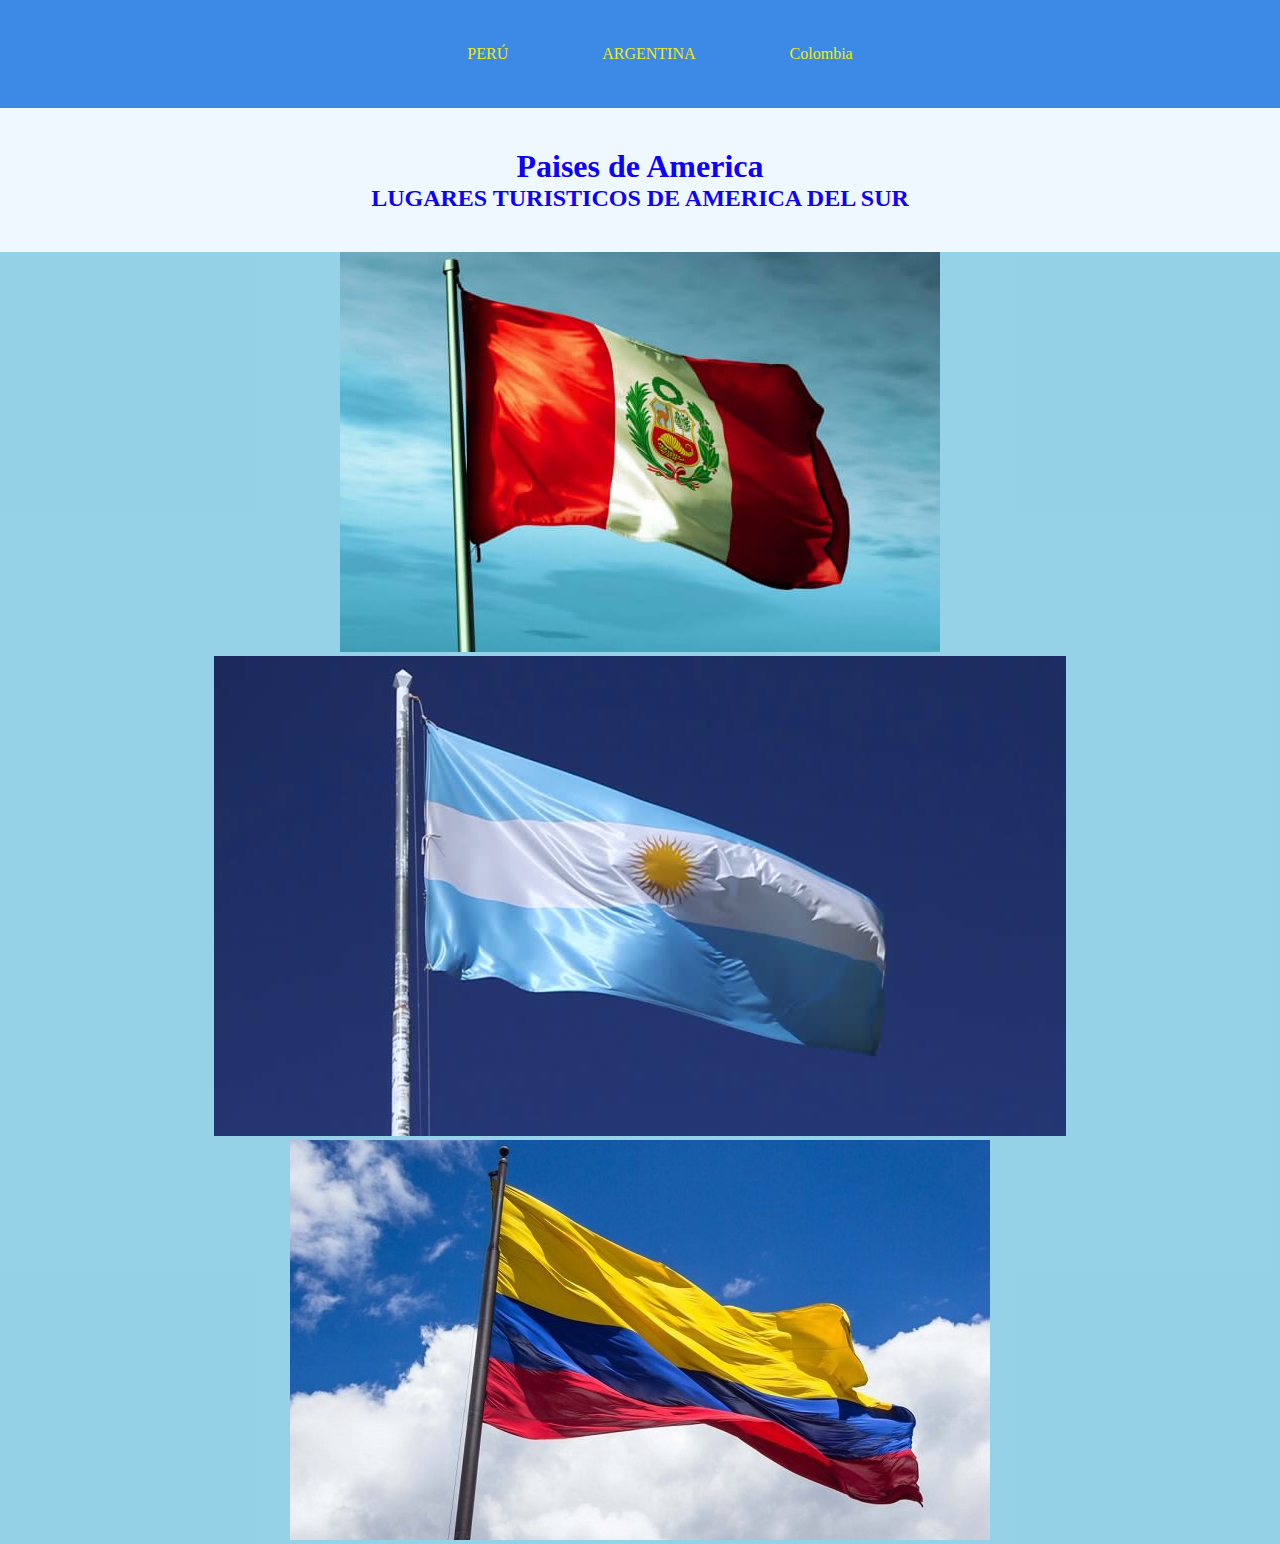
<file: Imagenes/index.html>
<!DOCTYPE html>
<html lang="es">
<head>
    <meta charset="UTF-8">
    <meta http-equiv="X-UA-Compatible" content="IE=edge">
    <meta name="viewport" content="width=device-width, initial-scale=1.0">
    <link rel="stylesheet" href="/Estilos/style.css">
    <title>INICIO</title>
    <nav class="menu">
        <ul>
        <li><a href="/Imagenes/perú.html">PERÚ</a></li>
        <li><a href="/Imagenes/argentina.html">ARGENTINA</a></li>
        <li><a href="/Imagenes/colombia.html">Colombia</a></li>
    </ul>
    <div class="central">
        <h1>Paises de America</h1>
        <h2>LUGARES TURISTICOS DE AMERICA DEL SUR</h2>
    </div>
    <aside class="aside">
        <img src="/Imagenes/peruuuuu.jpg">
        <img src="/Imagenes/argetninaaaaaaaaa.jpg">
        <img src="/Imagenes/Colombiaaaaaaaaaaaa.jpg">
    </aside>



    </nav>
</head>
<body>
</file>
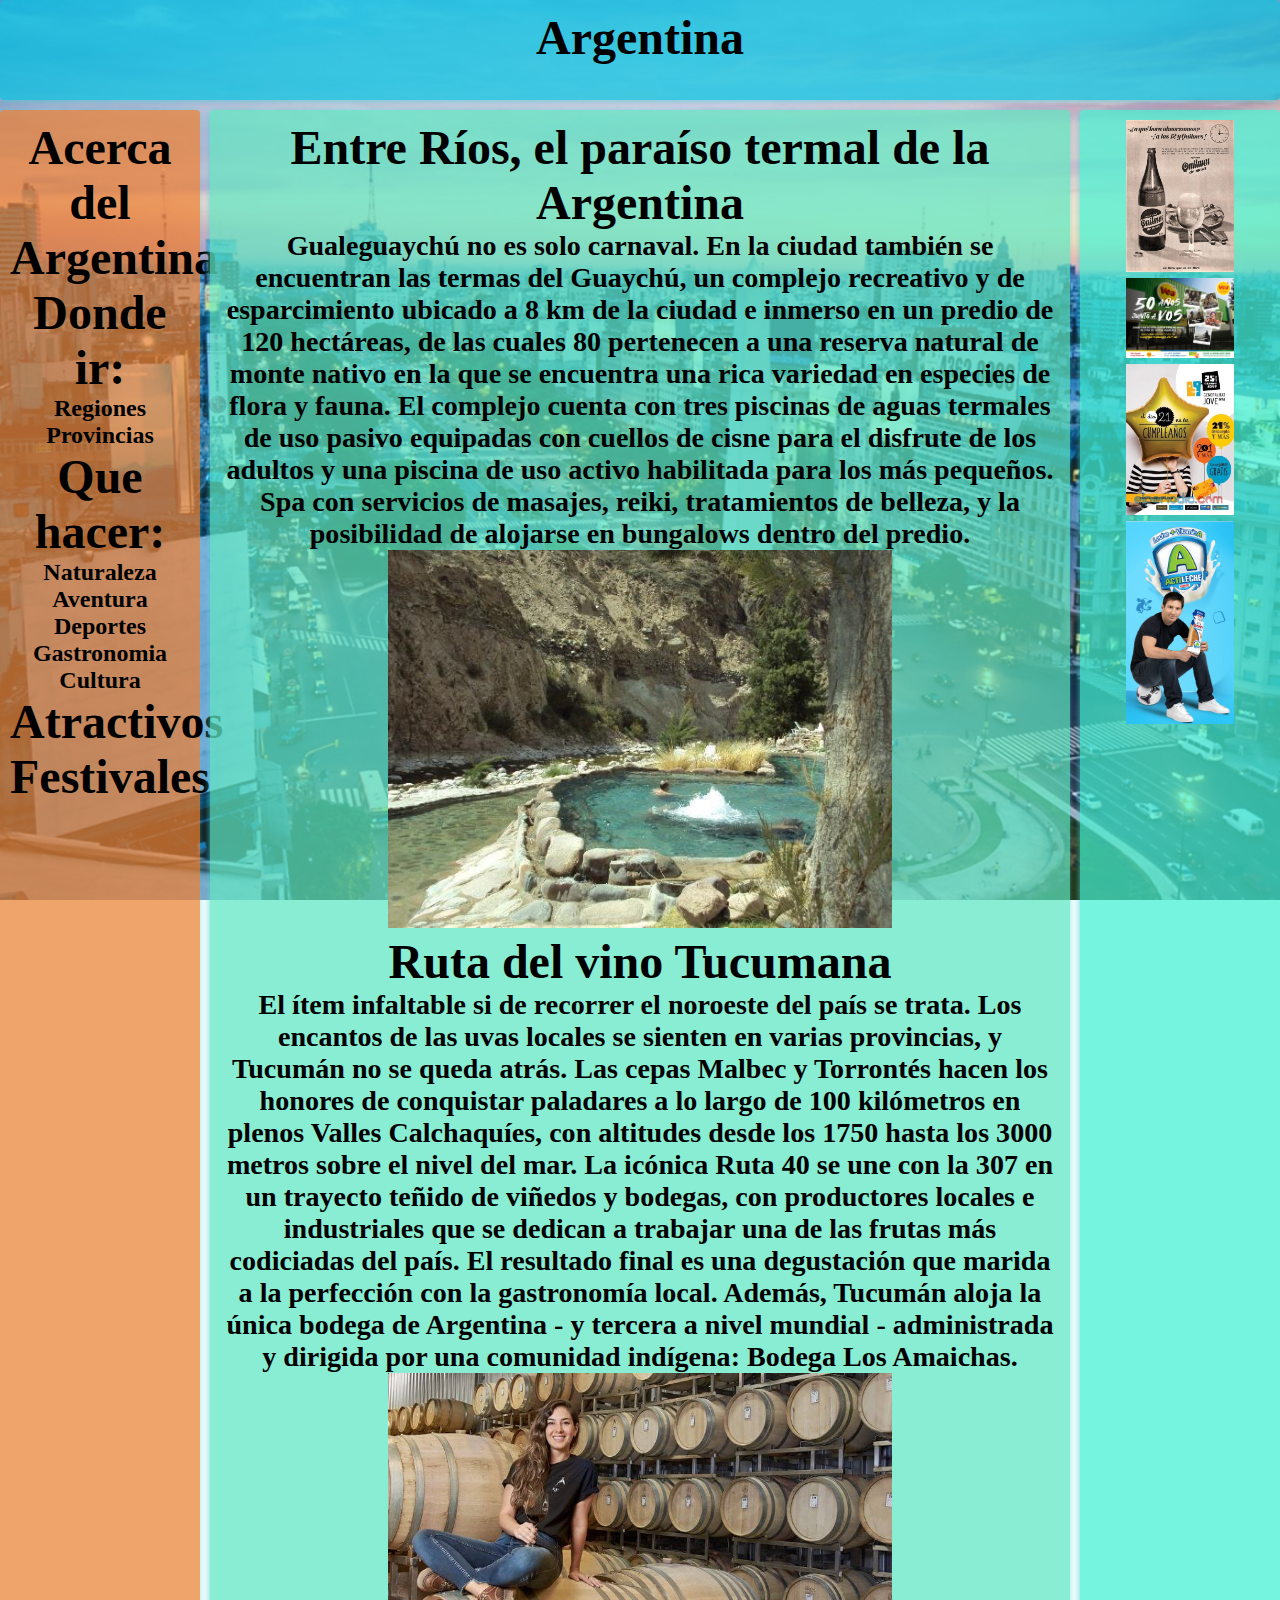
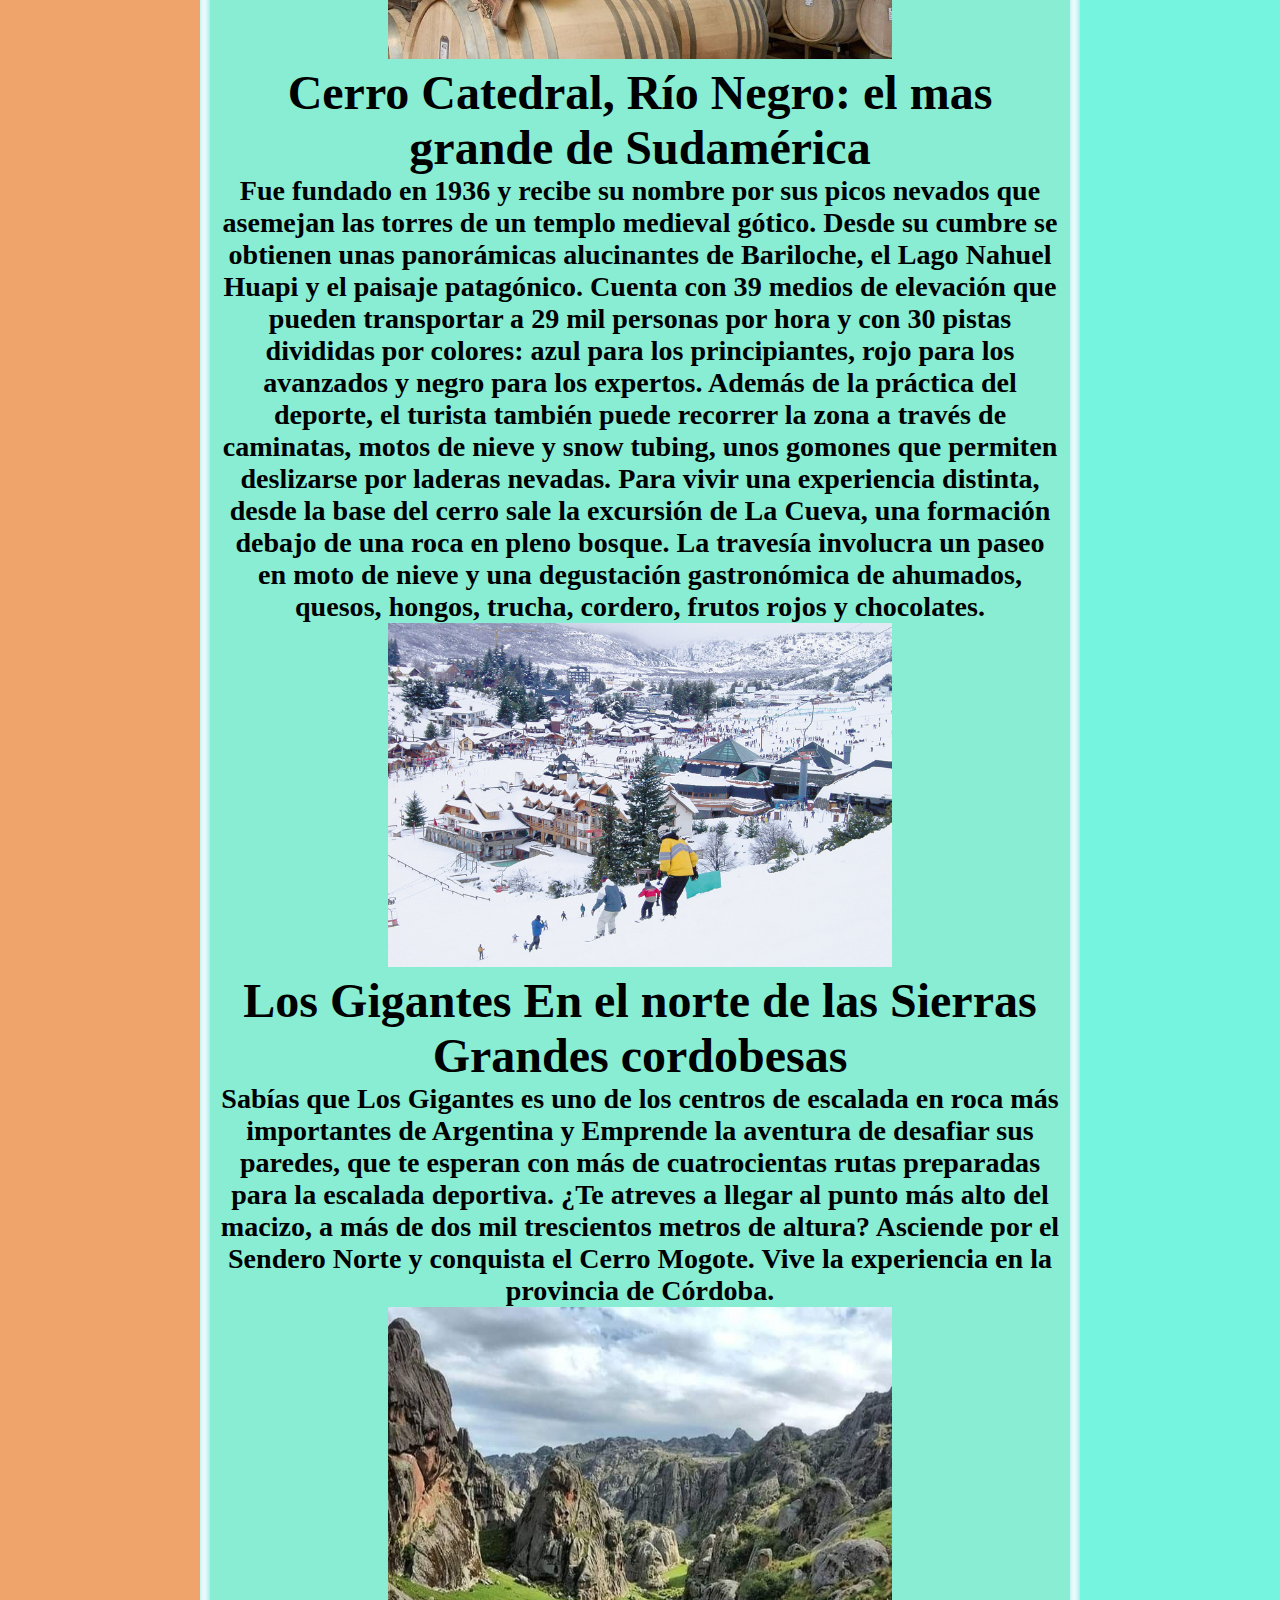
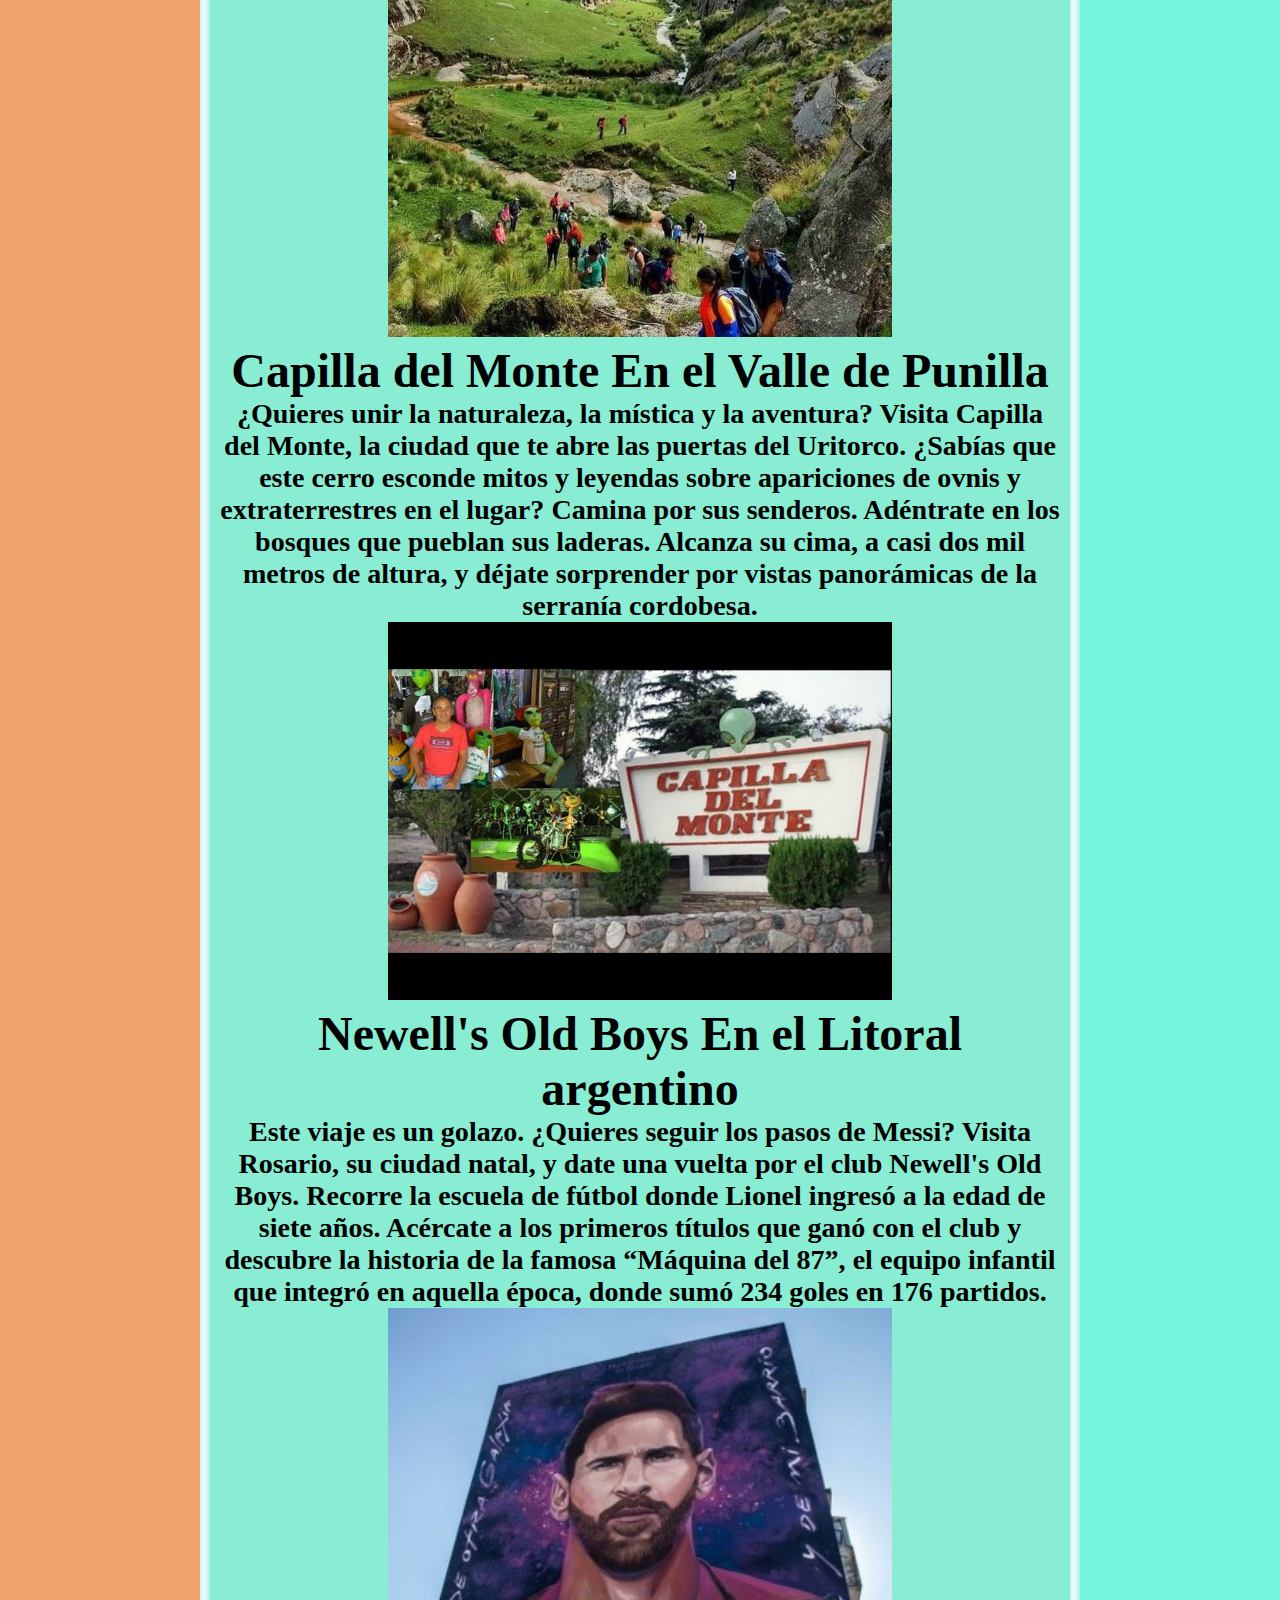
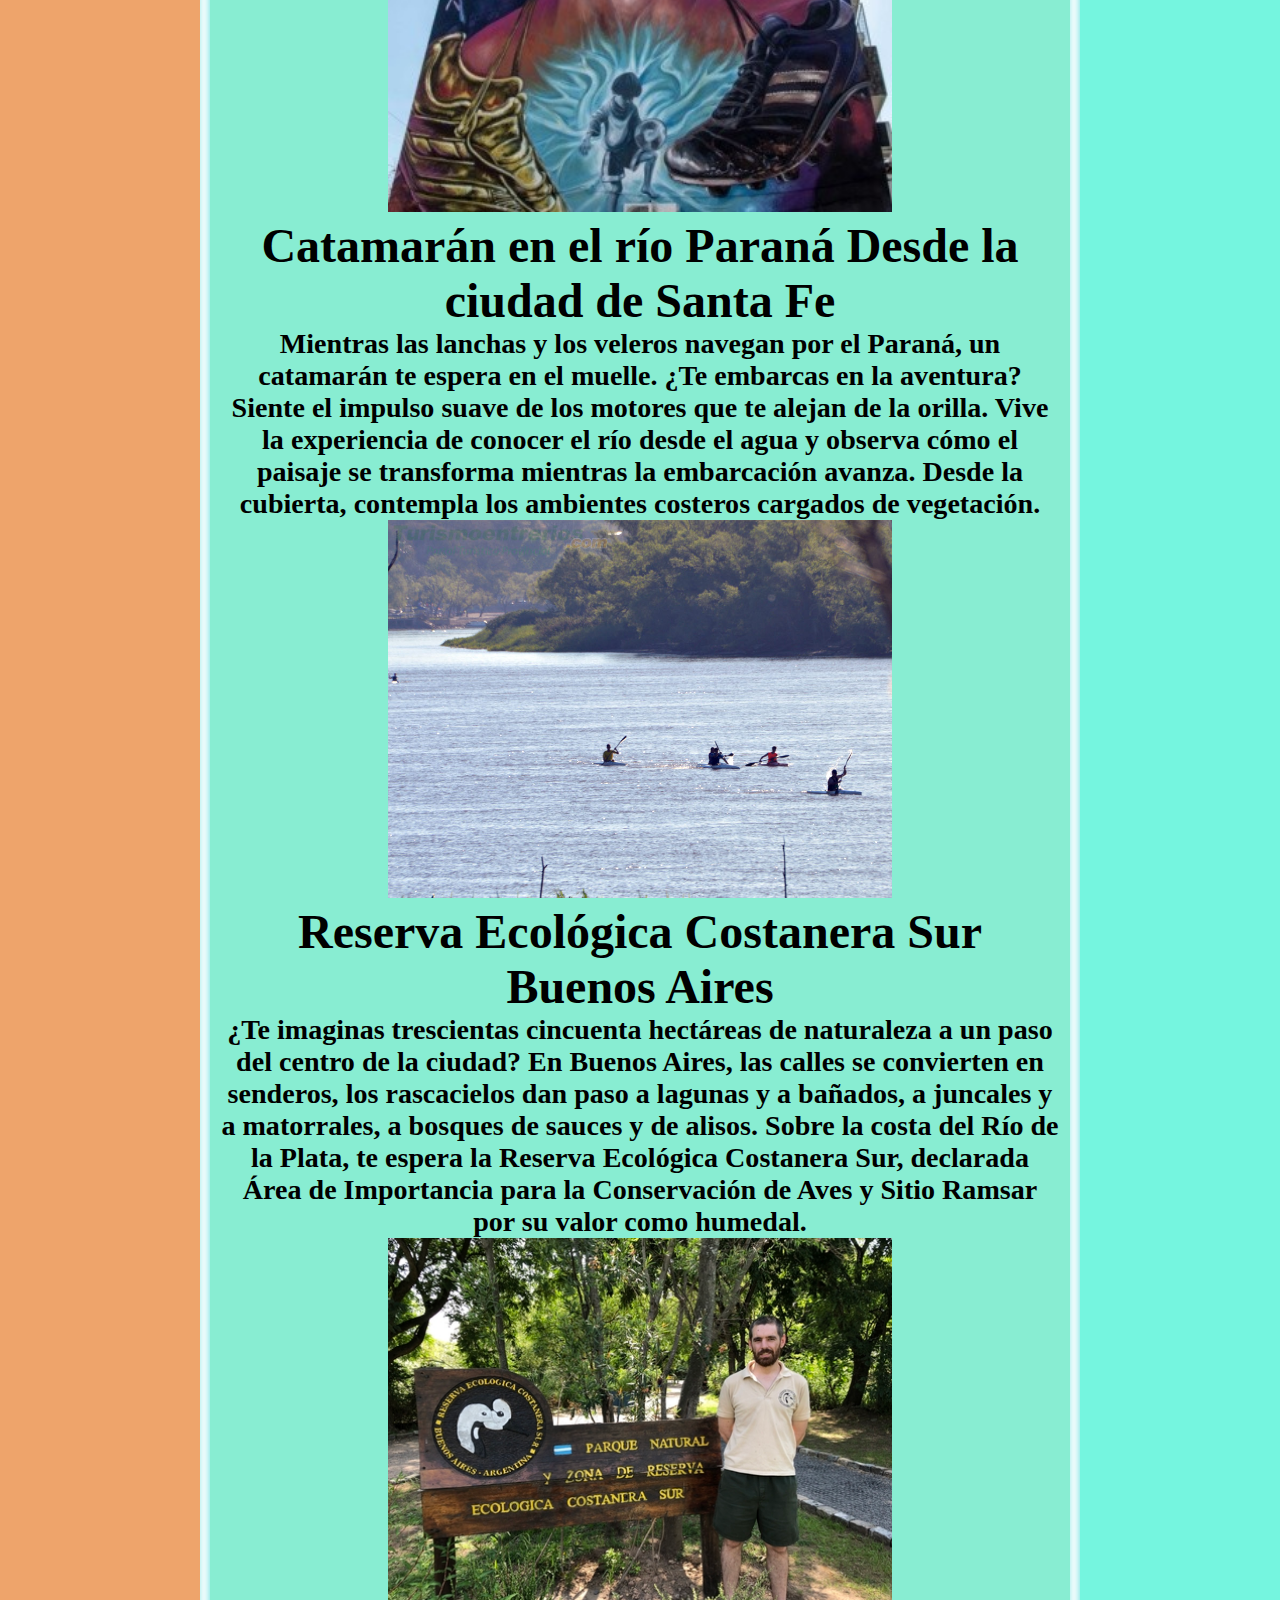
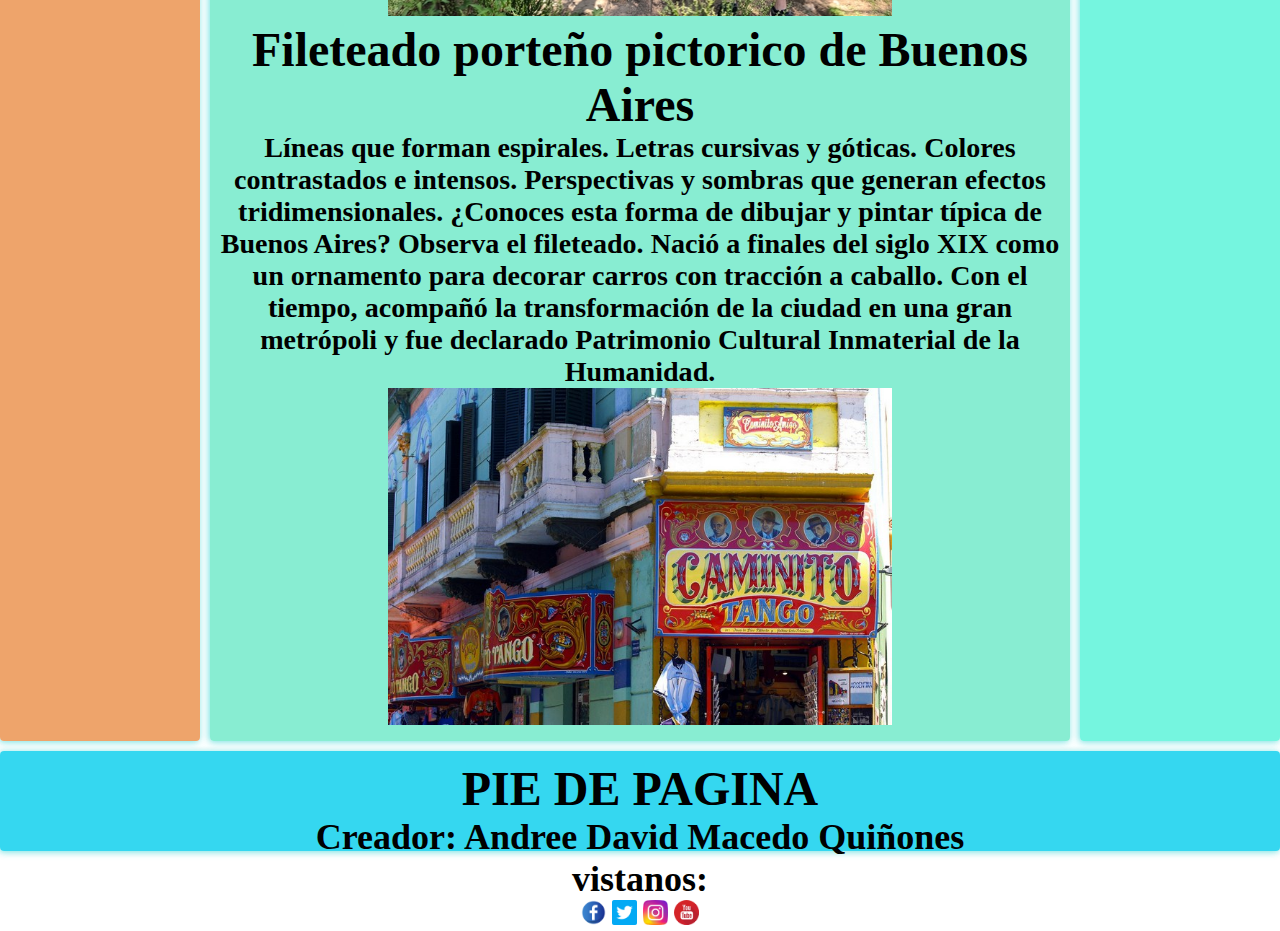
<file: Imagenes/argentina.html>
<!DOCTYPE html>
<html lang="es">
<head>
    <meta charset="UTF-8">
    <meta http-equiv="X-UA-Compatible" content="IE=edge">
    <meta name="viewport" content="width=device-width, initial-scale=1.0">
    <link rel="stylesheet" href="/Estilos/argentina.css">
    <title>Argentina</title>
</head>
<body>
    <header class="header">
        <h1>Argentina</h1>
    </header>
    <nav class="nav">
        <h1> Acerca del Argentina</h1>
        <h1>Donde ir:</h1>
        <h4>Regiones</h4>
        <h4>Provincias</h4>
        <h1>Que hacer:</h1>
        <h4>Naturaleza</h4>
        <h4>Aventura</h4>
        <h4>Deportes</h4>
        <h4>Gastronomia</h4>
        <h4>Cultura</h4>
        <h1>Atractivos</h1>
        <h1>Festivales</h1>
        
    </nav>
    <section class="section">
        <h1>Entre Ríos, el paraíso termal de la Argentina</h1>
        <h3>Gualeguaychú no es solo carnaval. En la  ciudad también se encuentran las termas del Guaychú, un complejo recreativo y de esparcimiento ubicado a 8 km de la ciudad e inmerso en un predio de 120 hectáreas, de las cuales 80 pertenecen a una reserva natural de monte nativo en la que se encuentra una rica variedad en especies de flora y fauna. El complejo cuenta con tres piscinas de aguas termales de uso pasivo equipadas con cuellos de cisne para el disfrute de los adultos y una piscina de uso activo habilitada para los más pequeños. Spa con servicios de masajes, reiki, tratamientos de belleza, y la posibilidad de alojarse en bungalows dentro del predio.</h3>
        <img src="/Imagenes/aguasargentian.jpg">
        <h1>Ruta del vino Tucumana</h1>
        <h3>El ítem infaltable si de recorrer el noroeste del país se trata. Los encantos de las uvas locales se sienten en varias provincias, y Tucumán no se queda atrás. Las cepas Malbec y Torrontés hacen los honores de conquistar paladares a lo largo de 100 kilómetros en plenos Valles Calchaquíes, con altitudes desde los 1750 hasta los 3000 metros sobre el nivel del mar. La icónica Ruta 40 se une con la 307 en un trayecto teñido de viñedos y bodegas, con productores locales e industriales que se dedican a trabajar una de las frutas más codiciadas del país. El resultado final es una degustación que marida a la perfección con la gastronomía local. Además, Tucumán aloja la única bodega de Argentina - y tercera a nivel mundial - administrada y dirigida por una comunidad indígena: Bodega Los Amaichas. </h3>
        <img src="/Imagenes/rutavinoarg.jpg">
        <h1>Cerro Catedral, Río Negro: el mas grande de Sudamérica</h1>
        <h3>Fue fundado en 1936 y recibe su nombre por sus picos nevados que asemejan las torres de un templo medieval gótico. Desde su cumbre se obtienen unas panorámicas alucinantes de Bariloche, el Lago Nahuel Huapi y el paisaje patagónico. 

            Cuenta con 39 medios de elevación que pueden transportar a 29 mil personas por hora y con 30 pistas divididas por colores: azul para los principiantes, rojo para los avanzados y negro para los expertos. Además de la práctica del deporte, el turista también puede recorrer la zona a través de caminatas, motos de nieve y snow tubing, unos gomones que permiten deslizarse por laderas nevadas. 
            
            Para vivir una experiencia distinta, desde la base del cerro sale la excursión de La Cueva, una formación debajo de una roca en pleno bosque. La travesía involucra un paseo en moto de nieve y una degustación gastronómica de ahumados, quesos, hongos, trucha, cordero, frutos rojos y chocolates. 
        </h3>
            <img src="/Imagenes/nieveargentina.jpg">
        <h1>Los Gigantes
            En el norte de las Sierras Grandes cordobesas</h1>
        <h3>Sabías que Los Gigantes es uno de los centros de escalada en roca más importantes de Argentina y Emprende la aventura de desafiar sus paredes, que te esperan con más de cuatrocientas rutas preparadas para la escalada deportiva. ¿Te atreves a llegar al punto más alto del macizo, a más de dos mil trescientos metros de altura? Asciende por el Sendero Norte y conquista el Cerro Mogote. Vive la experiencia en la provincia de Córdoba.</h3>
        <img src="/Imagenes/gigantesarg.jpg">
        <h1>Capilla del Monte
            En el Valle de Punilla</h1>
        <h3>¿Quieres unir la naturaleza, la mística y la aventura? Visita Capilla del Monte, la ciudad que te abre las puertas del Uritorco. ¿Sabías que este cerro esconde mitos y leyendas sobre apariciones de ovnis y extraterrestres en el lugar? Camina por sus senderos. Adéntrate en los bosques que pueblan sus laderas. Alcanza su cima, a casi dos mil metros de altura, y déjate sorprender por vistas panorámicas de la serranía cordobesa.</h3>
        <img src="/Imagenes/capillaarg.jpg">
        <h1>Newell's Old Boys
            En el Litoral argentino</h1>
            <h3>Este viaje es un golazo. ¿Quieres seguir los pasos de Messi? Visita Rosario, su ciudad natal, y date una vuelta por el club Newell's Old Boys. Recorre la escuela de fútbol donde Lionel ingresó a la edad de siete años. Acércate a los primeros títulos que ganó con el club y descubre la historia de la famosa “Máquina del 87”, el equipo infantil que integró en aquella época, donde sumó 234 goles en 176 partidos. </h3>
        <img src="/Imagenes/pinturamsessi.jpg">
        <h1>Catamarán en el río Paraná
            Desde la ciudad de Santa Fe</h1>
            <h3>Mientras las lanchas y los veleros navegan por el Paraná, un catamarán te espera en el muelle. ¿Te embarcas en la aventura? Siente el impulso suave de los motores que te alejan de la orilla. Vive la experiencia de conocer el río desde el agua y observa cómo el paisaje se transforma mientras la embarcación avanza. Desde la cubierta, contempla los ambientes costeros cargados de vegetación.</h3>
        <img src="/Imagenes/rioarg.jpg">
        <h1>Reserva Ecológica Costanera Sur Buenos Aires</h1>
        <h3>¿Te imaginas trescientas cincuenta hectáreas de naturaleza a un paso del centro de la ciudad? En Buenos Aires, las calles se convierten en senderos, los rascacielos dan paso a lagunas y a bañados, a juncales y a matorrales, a bosques de sauces y de alisos. Sobre la costa del Río de la Plata, te espera la Reserva Ecológica Costanera Sur, declarada Área de Importancia para la Conservación de Aves y Sitio Ramsar por su valor como humedal.</h3>
        <img src="/Imagenes/reservaarg.jpg">
        <h1>Fileteado porteño pictorico de Buenos Aires</h1>
        <h3>Líneas que forman espirales. Letras cursivas y góticas. Colores contrastados e intensos. Perspectivas y sombras que generan efectos tridimensionales. ¿Conoces esta forma de dibujar y pintar típica de Buenos Aires? Observa el fileteado. Nació a finales del siglo XIX como un ornamento para decorar carros con tracción a caballo. Con el tiempo, acompañó la transformación de la ciudad en una gran metrópoli y fue declarado Patrimonio Cultural Inmaterial de la Humanidad.</h3>
        <img src="/Imagenes/pirturaarg.jpg">

    </section>
    <aside class="aside">
    <img src="/Imagenes/publiarg.jpg">
    <img src="/Imagenes/veaarg.jpg">
    <img src="/Imagenes/cumplearg.jpg">
    <img src="/Imagenes/messiarg01.png">
    </aside>
    <footer class="footer">
        <h1>PIE DE PAGINA</h1>
        <h2>Creador: Andree David Macedo Quiñones</h2>
        <h2>vistanos:</h2>
        <img src="/Iconos/facebook.png">
        <img src="/Iconos/gorjeo.png">
        <img src="/Iconos/instagram.png">
        <img src="/Iconos/youtube.png">

    </footer>
</file>
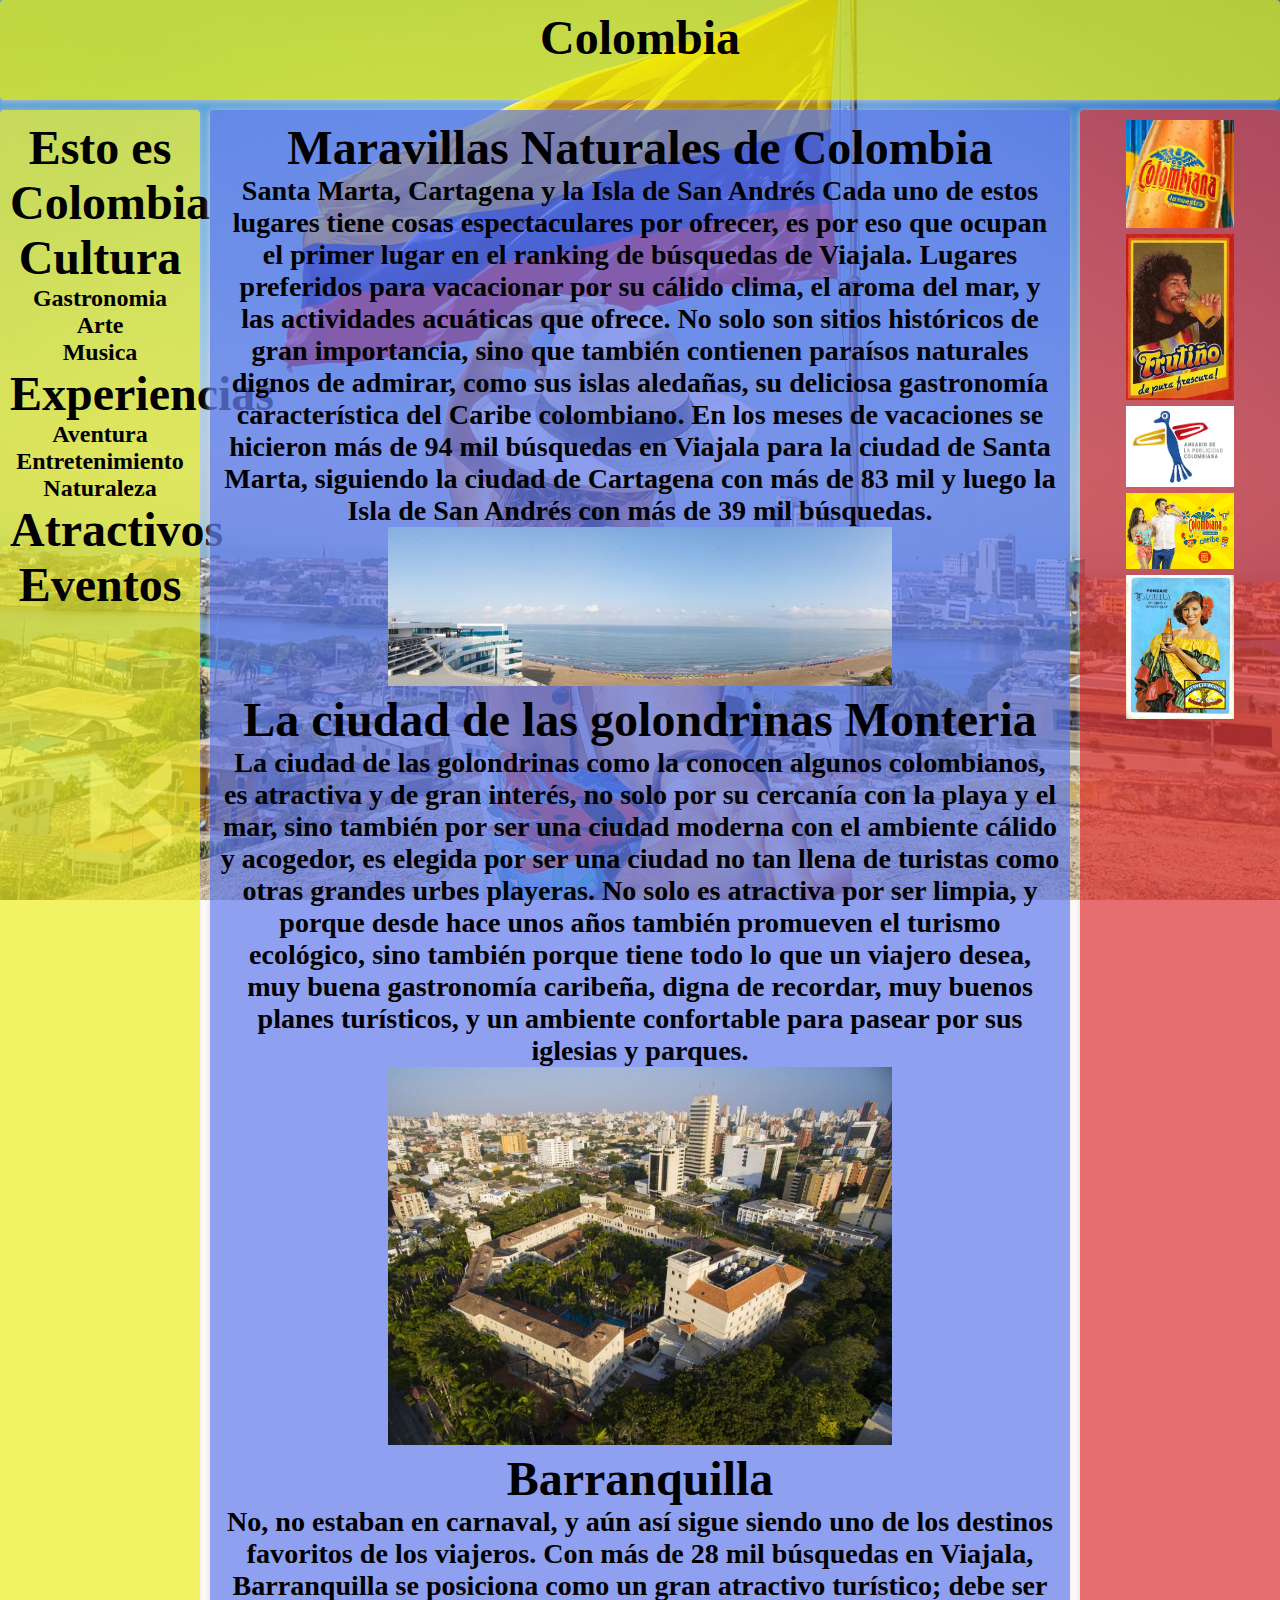
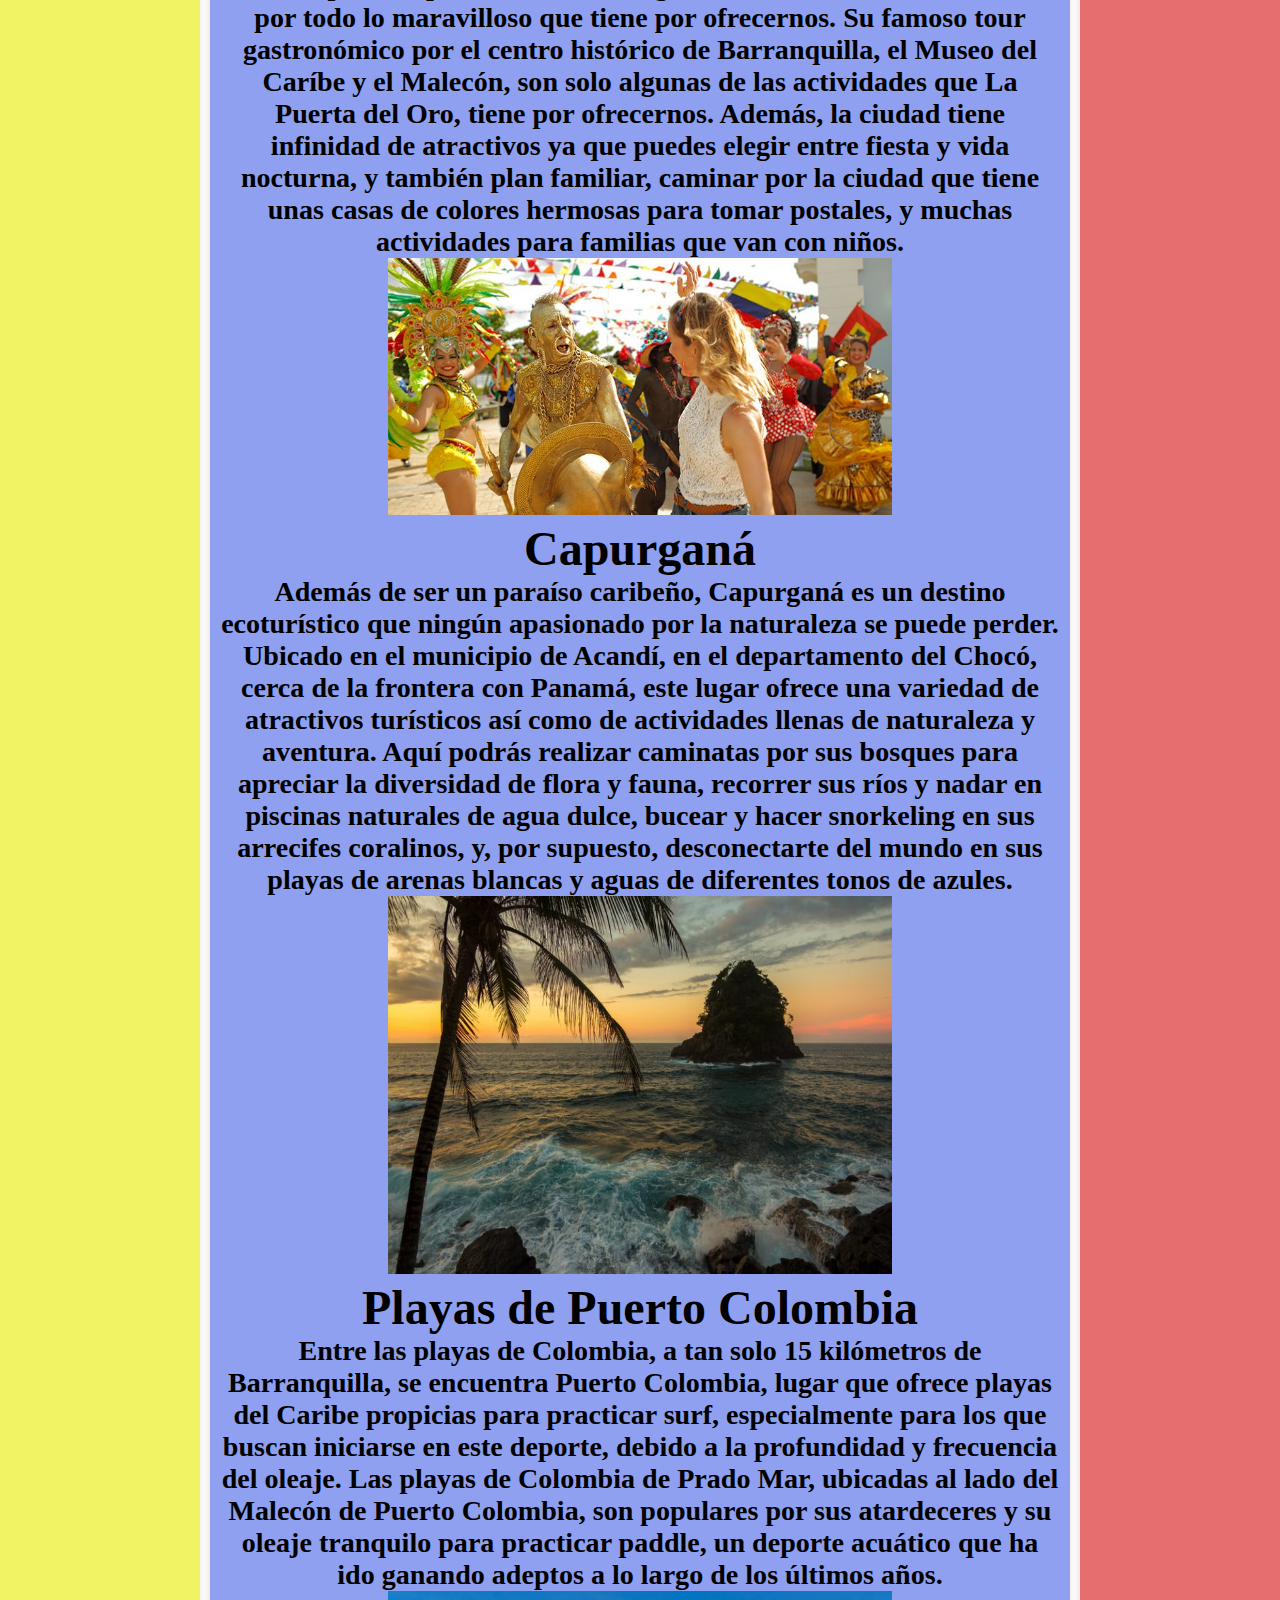
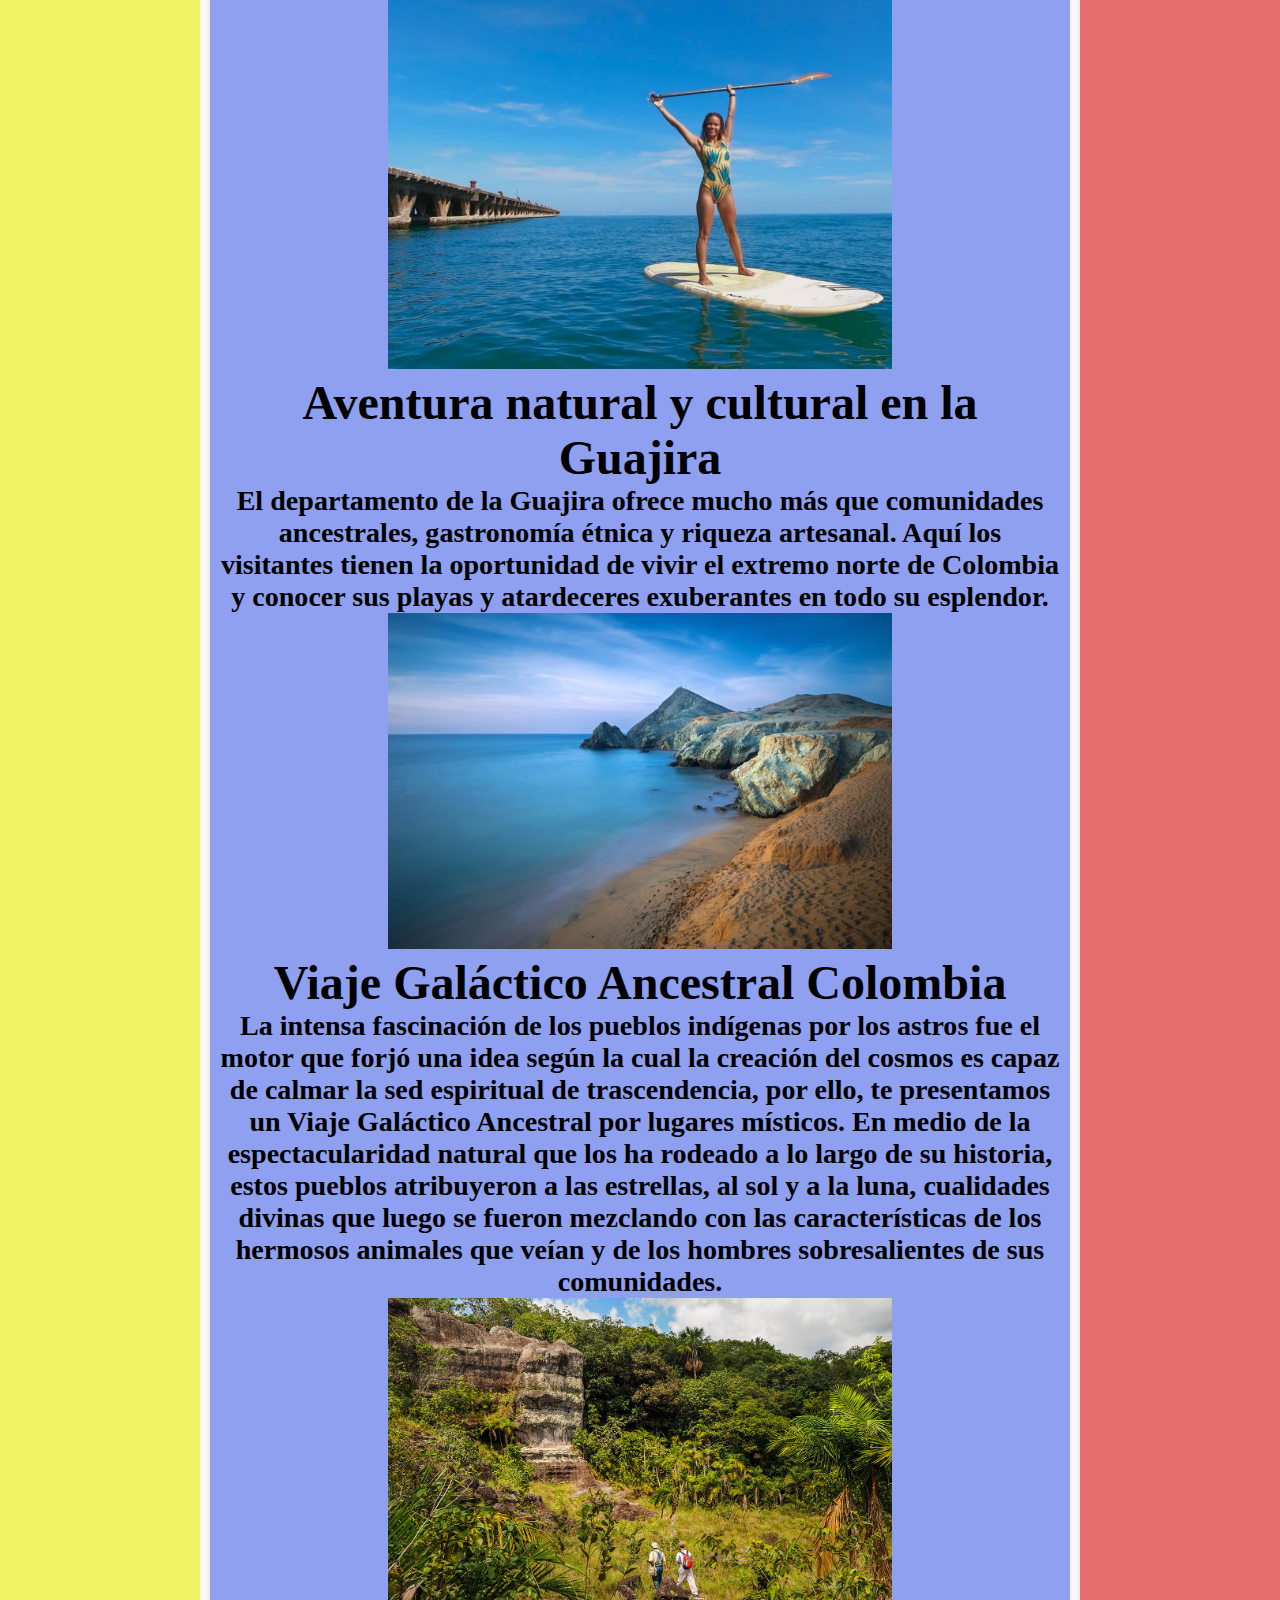
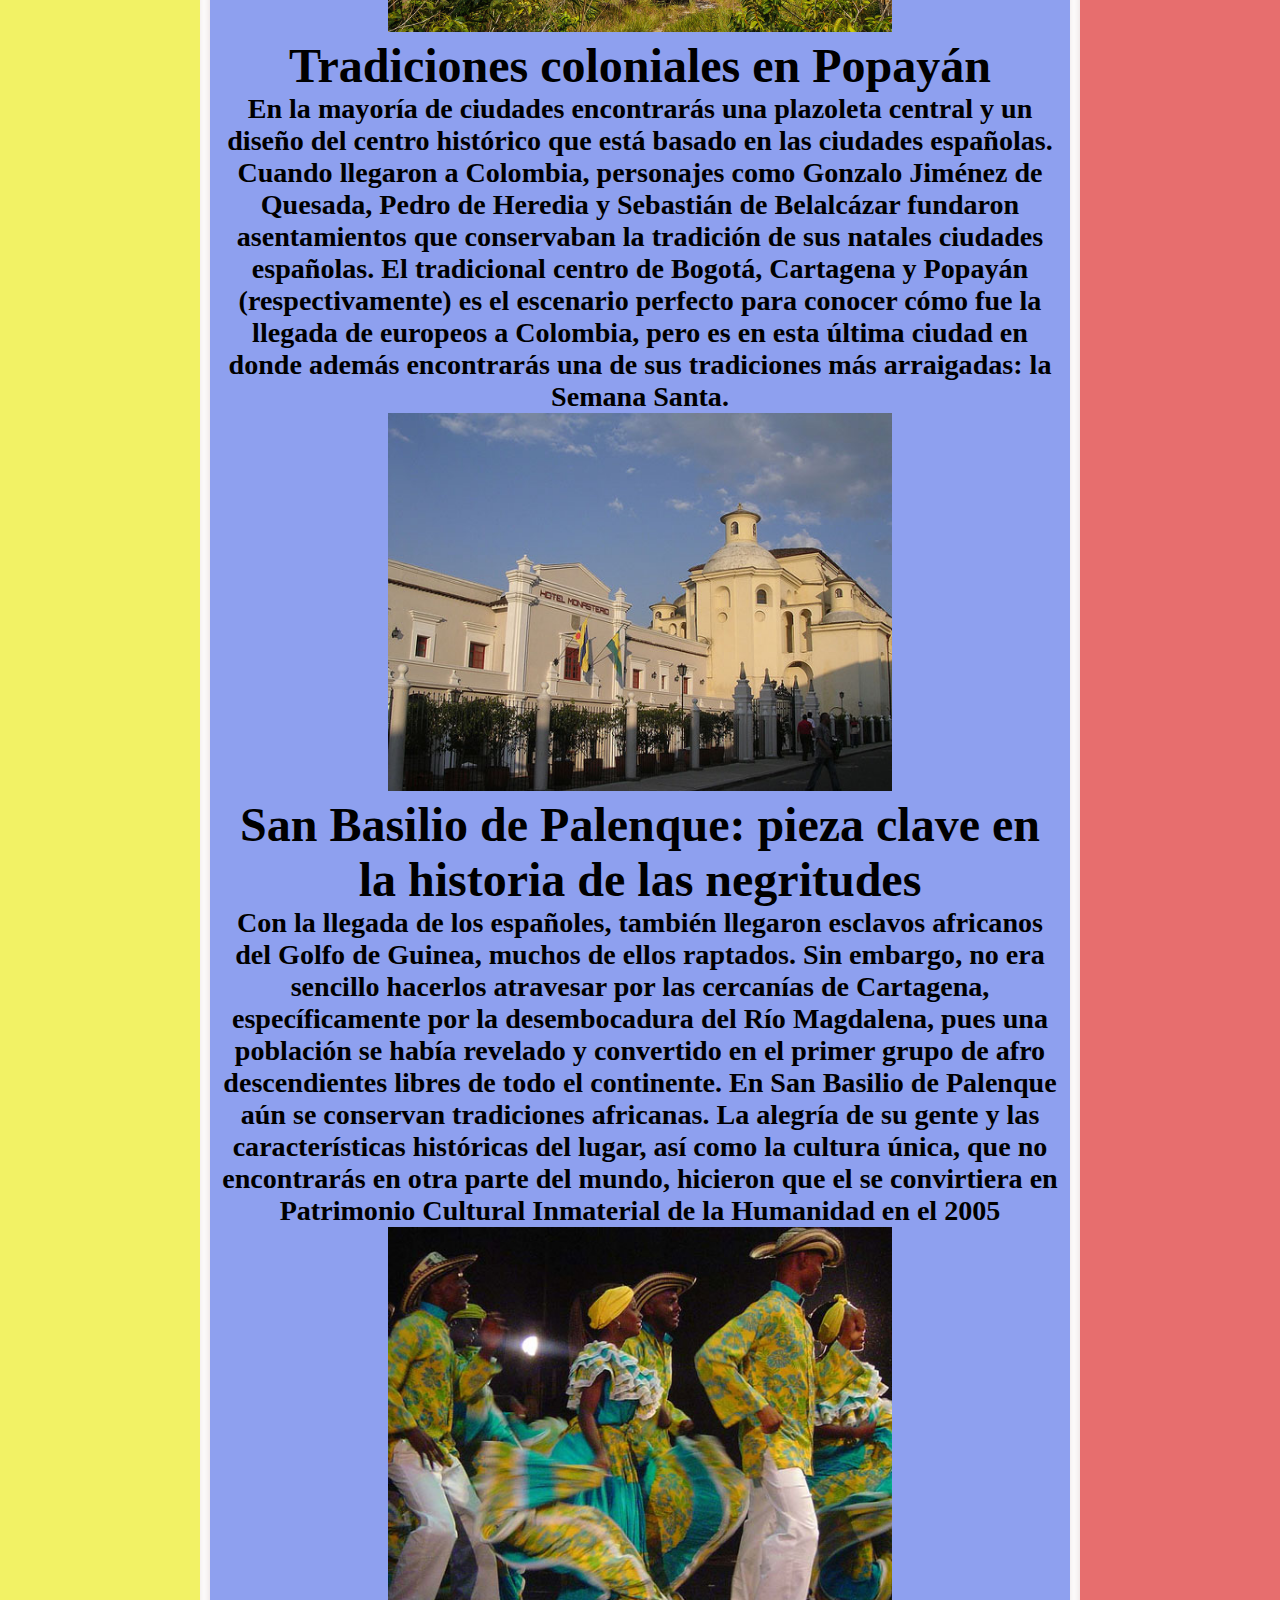
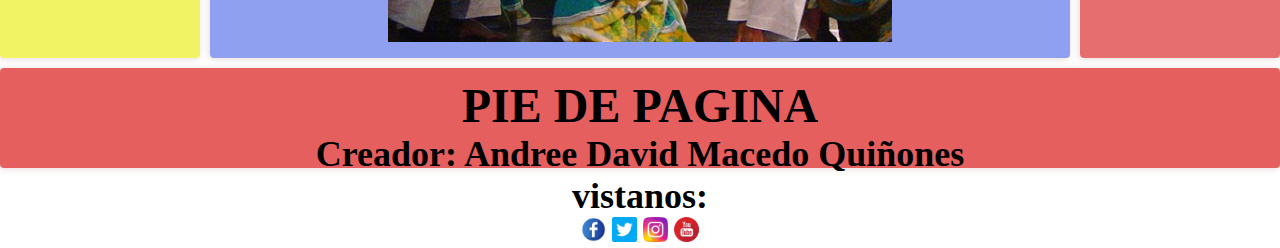
<file: Imagenes/colombia.html>
<!DOCTYPE html>
<html lang="es">
<head>
    <meta charset="UTF-8">
    <meta http-equiv="X-UA-Compatible" content="IE=edge">
    <meta name="viewport" content="width=device-width, initial-scale=1.0">
    <link rel="stylesheet" href="/Estilos/colombia.css">
    <title>Colombia</title>
</head>
<body>
    <header class="header">
        <h1>Colombia</h1>
    </header>
    <nav class="nav">
        <h1>Esto es Colombia</h1>
        <h1>Cultura</h1>
        <h4>Gastronomia</h4>
        <h4>Arte</h4>
        <h4>Musica</h4>
        <h1>Experiencias</h1>
        <h4>Aventura</h4>
        <h4>Entretenimiento</h4>
        <h4>Naturaleza</h4>
        <h1>Atractivos</h1>
        <h1>Eventos</h1>
        
    </nav>
    <section class="section">
        <h1>Maravillas Naturales de Colombia</h1>
        <h3>Santa Marta, Cartagena y la Isla de San Andrés Cada uno de estos lugares tiene cosas espectaculares por ofrecer, es por eso que ocupan el primer lugar en el ranking de búsquedas de Viajala. Lugares preferidos para vacacionar por su cálido clima, el aroma del mar, y las actividades acuáticas que ofrece.

            No solo son sitios históricos de gran importancia, sino que también contienen paraísos naturales dignos de admirar, como sus islas aledañas, su deliciosa gastronomía característica del Caribe colombiano. En los meses de vacaciones se hicieron más de 94 mil búsquedas en Viajala para la ciudad de Santa Marta, siguiendo la ciudad de Cartagena con más de 83 mil y luego la Isla de San Andrés con más de 39 mil búsquedas.</h3>
            <img src="/Imagenes/santamartacolom.jpg">
            <h1>La ciudad de las golondrinas Monteria</h1>
            <h3>La ciudad de las golondrinas como la conocen algunos colombianos, es atractiva y de gran interés, no solo por su cercanía con la playa y el mar, sino también por ser una ciudad moderna con el ambiente cálido y acogedor, es elegida por ser una ciudad no tan llena de turistas como otras grandes urbes playeras.

                No solo es atractiva por ser limpia, y porque desde hace unos años también promueven el turismo ecológico, sino también porque tiene todo lo que un viajero desea, muy buena gastronomía caribeña, digna de recordar, muy buenos planes turísticos, y un ambiente confortable para pasear por sus iglesias y parques.</h3>
                <img src="/Imagenes/golondrinascolm.jpg">
            <H1>Barranquilla</H1>
            <h3>No, no estaban en carnaval, y aún así sigue siendo uno de los destinos favoritos de los viajeros. Con más de 28 mil búsquedas en Viajala, Barranquilla se posiciona como un gran atractivo turístico; debe ser por todo lo maravilloso que tiene por ofrecernos.

                Su famoso tour gastronómico por el centro histórico de Barranquilla, el Museo del Caríbe y el Malecón, son solo algunas de las actividades que La Puerta del Oro, tiene por ofrecernos. Además, la ciudad tiene infinidad de atractivos ya que puedes elegir entre fiesta y vida nocturna, y también plan familiar, caminar por la ciudad que tiene unas casas de colores hermosas para tomar postales, y muchas actividades para familias que van con niños.</h3>
                <img src="/Imagenes/carnaval-de-barranquilla.jpg">
            <h1>Capurganá</h1>
            <h3>Además de ser un paraíso caribeño, Capurganá es un destino ecoturístico que ningún apasionado por la naturaleza se puede perder. Ubicado en el municipio de Acandí, en el departamento del Chocó, cerca de la frontera con Panamá, este lugar ofrece una variedad de atractivos turísticos así como de actividades llenas de naturaleza y aventura.

                Aquí podrás realizar caminatas por sus bosques para apreciar la diversidad de flora y fauna, recorrer sus ríos y nadar en piscinas naturales de agua dulce, bucear y hacer snorkeling en sus arrecifes coralinos, y, por supuesto, desconectarte del mundo en sus playas de arenas blancas y aguas de diferentes tonos de azules.</h3>
                <img src="/Imagenes/carapuganacolm.jpg">
            <h1>Playas de Puerto Colombia</h1>
            <h3>Entre las playas de Colombia, a tan solo 15 kilómetros de Barranquilla, se encuentra Puerto Colombia, lugar que ofrece playas del Caribe propicias para practicar surf, especialmente para los que buscan iniciarse en este deporte, debido a la profundidad y frecuencia del oleaje.

                Las playas de Colombia de Prado Mar, ubicadas al lado del Malecón de Puerto Colombia, son populares por sus atardeceres y su oleaje tranquilo para practicar paddle, un deporte acuático que ha ido ganando adeptos a lo largo de los últimos años.</h3>
                <img src="/Imagenes/playascolm.jpg">
            <h1>Aventura natural y cultural en la Guajira</h1>
        <h3>El departamento de la Guajira ofrece mucho más que comunidades ancestrales, gastronomía étnica y riqueza artesanal. Aquí los visitantes tienen la oportunidad de vivir el extremo norte de Colombia y conocer sus playas y atardeceres exuberantes en todo su esplendor.</h3>
        <img src="/Imagenes/guajiracolm.jpg">
        <h1>Viaje Galáctico Ancestral Colombia</h1>
        <h3>La intensa fascinación de los pueblos indígenas por los astros fue el motor que forjó una idea según la cual la creación del cosmos es capaz de calmar la sed espiritual de trascendencia, por ello, te presentamos un Viaje Galáctico Ancestral por lugares místicos.

            En medio de la espectacularidad natural que los ha rodeado a lo largo de su historia, estos pueblos atribuyeron a las estrellas, al sol y a la luna, cualidades divinas que luego se fueron mezclando con las características de los hermosos animales que veían y de los hombres sobresalientes de sus comunidades.</h3>
            <img src="/Imagenes/viaijecolm.jpg">
        <h1>Tradiciones coloniales en Popayán</h1>
        <h3>En la mayoría de ciudades encontrarás una plazoleta central y un diseño del centro histórico que está basado en las ciudades españolas. Cuando llegaron a Colombia, personajes como Gonzalo Jiménez de Quesada, Pedro de Heredia y Sebastián de Belalcázar fundaron asentamientos que conservaban la tradición de sus natales ciudades españolas.

            El tradicional centro de Bogotá, Cartagena y Popayán (respectivamente) es el escenario perfecto para conocer cómo fue la llegada de europeos a Colombia, pero es en esta última ciudad en donde además encontrarás una de sus tradiciones más arraigadas: la Semana Santa.</h3>
            <img src="/Imagenes/Popayán-Ciudad-Blanca.jpg">
            <h1>San Basilio de Palenque: pieza clave en la historia de las negritudes</h1>
            <h3>Con la llegada de los españoles, también llegaron esclavos africanos del Golfo de Guinea, muchos de ellos raptados. Sin embargo, no era sencillo hacerlos atravesar por las cercanías de Cartagena, específicamente por la desembocadura del Río Magdalena, pues una población se había revelado y convertido en el primer grupo de afro descendientes libres de todo el continente.

                En San Basilio de Palenque aún se conservan tradiciones africanas. La alegría de su gente y las características históricas del lugar, así como la cultura única, que no encontrarás en otra parte del mundo, hicieron que el se convirtiera en Patrimonio Cultural Inmaterial de la Humanidad en el 2005</h3>
                <img src="/Imagenes/San-Basilio-de-Palenque.jpg">

    </section>
    <aside class="aside">
        <img src="/Imagenes/colpubli.jpg">
        <img src="/Imagenes/puritacolm.jpg">
        <img src="/Imagenes/anuariocolm.png">
        <img src="/Imagenes/colombiana_noticias.jpg">
        <img src="/Imagenes/postercolm.jpg">

    </aside>
    <footer class="footer">
        <h1>PIE DE PAGINA</h1>
        <h2>Creador: Andree David Macedo Quiñones</h2>
        <h2>vistanos:</h2>
        <img src="/Iconos/facebook.png">
        <img src="/Iconos/gorjeo.png">
        <img src="/Iconos/instagram.png">
        <img src="/Iconos/youtube.png">
    </footer>
</file>
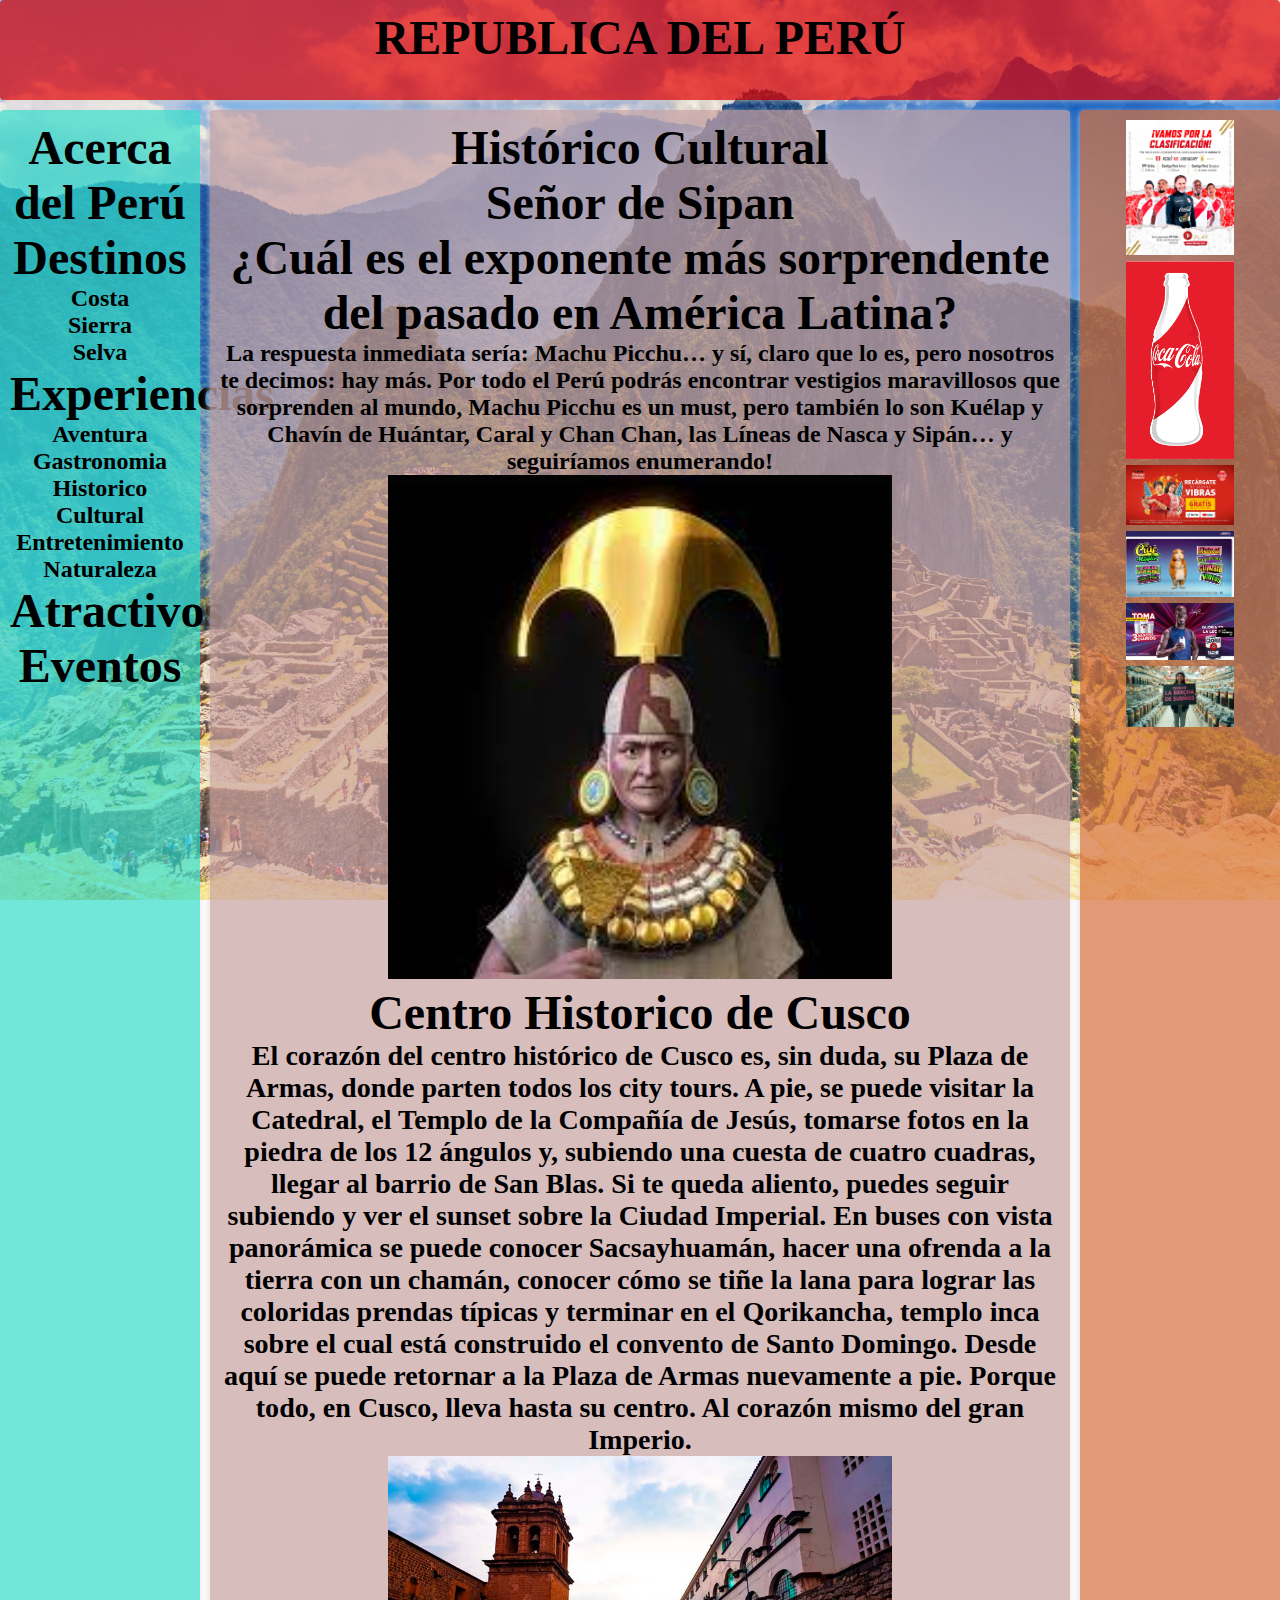
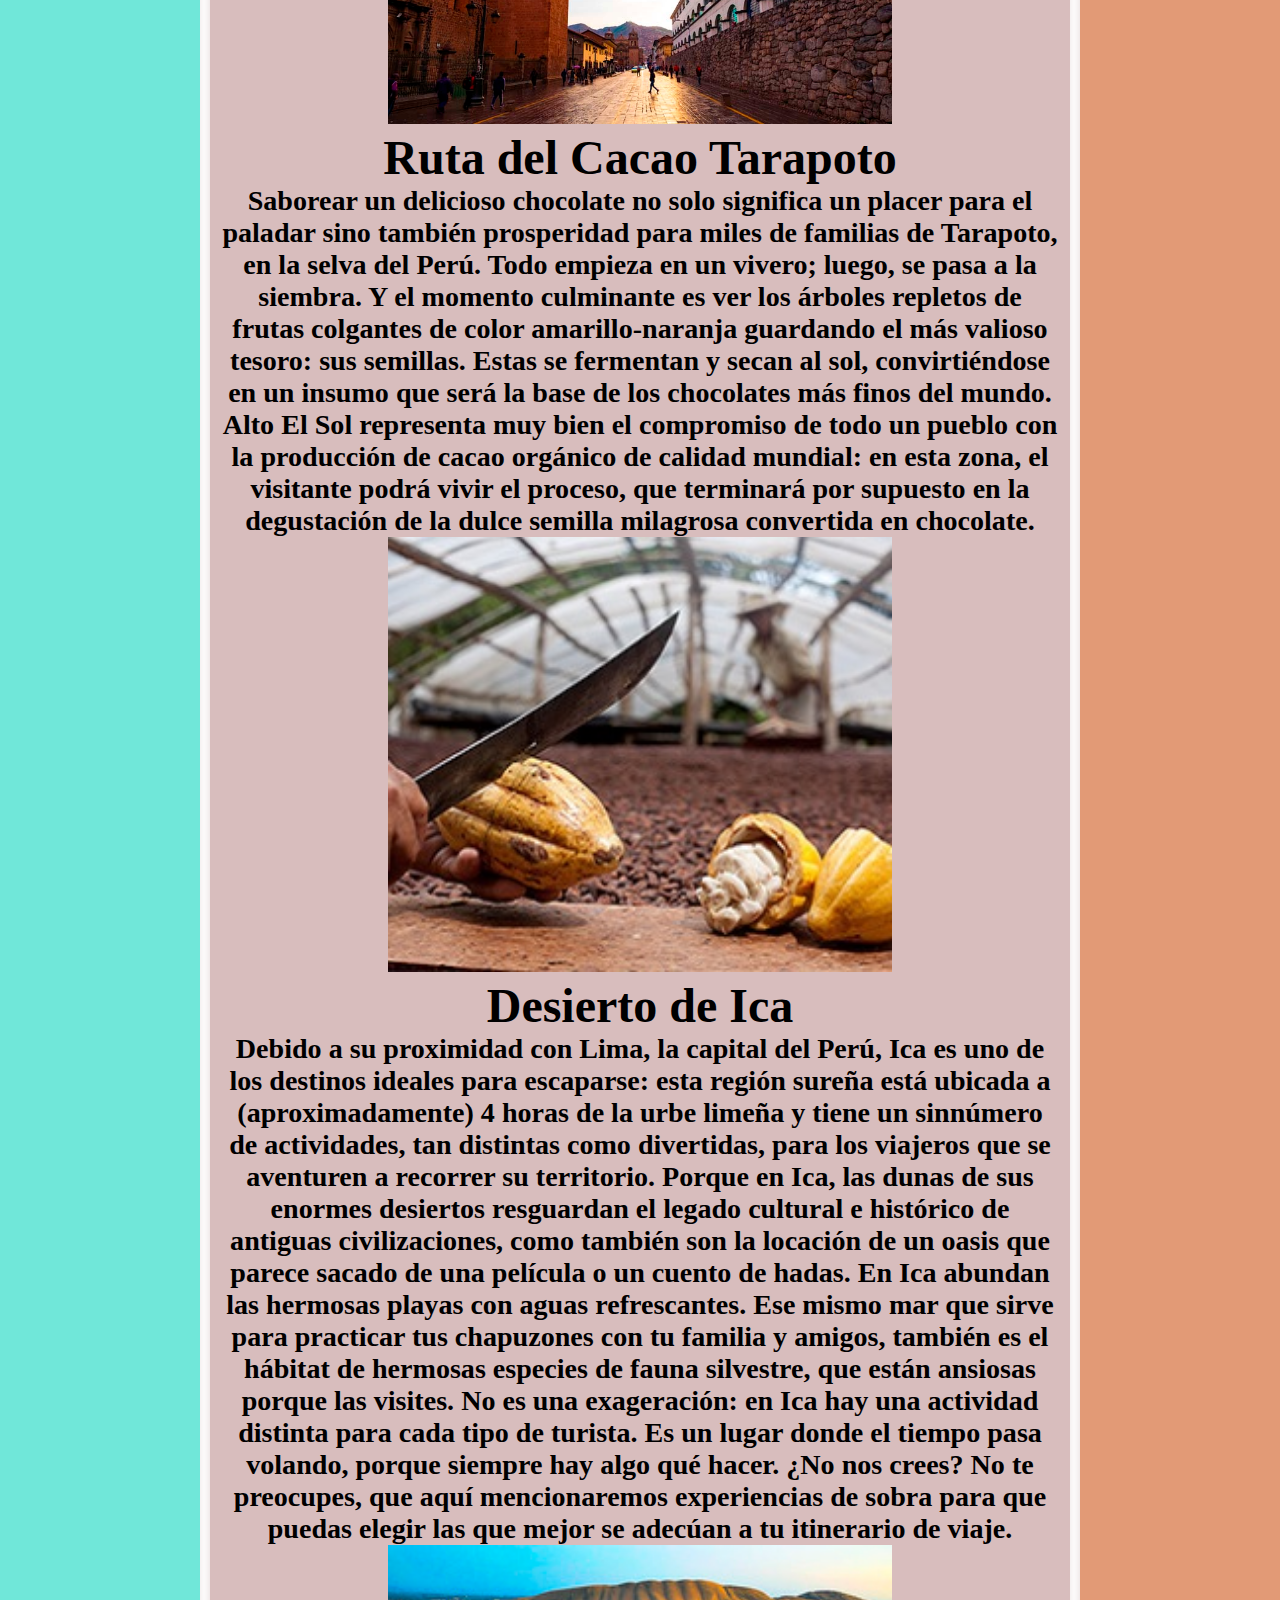
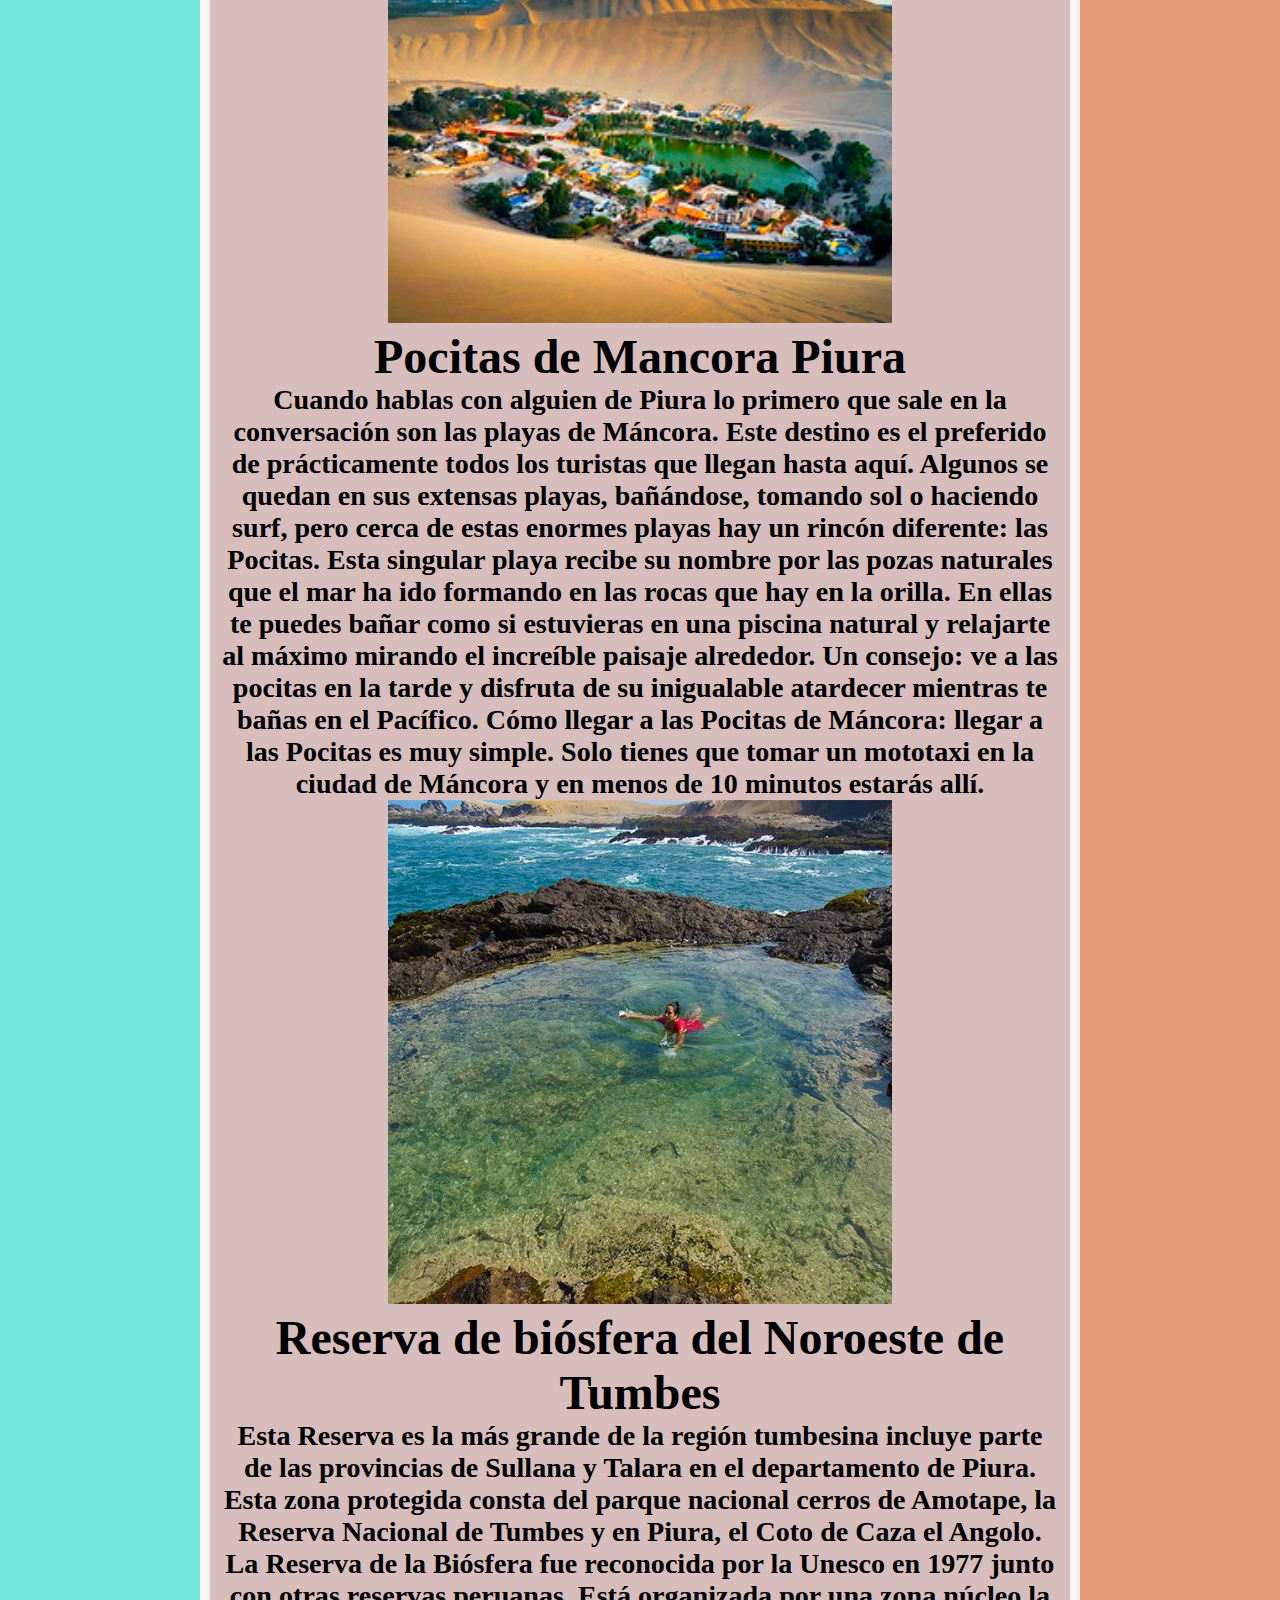
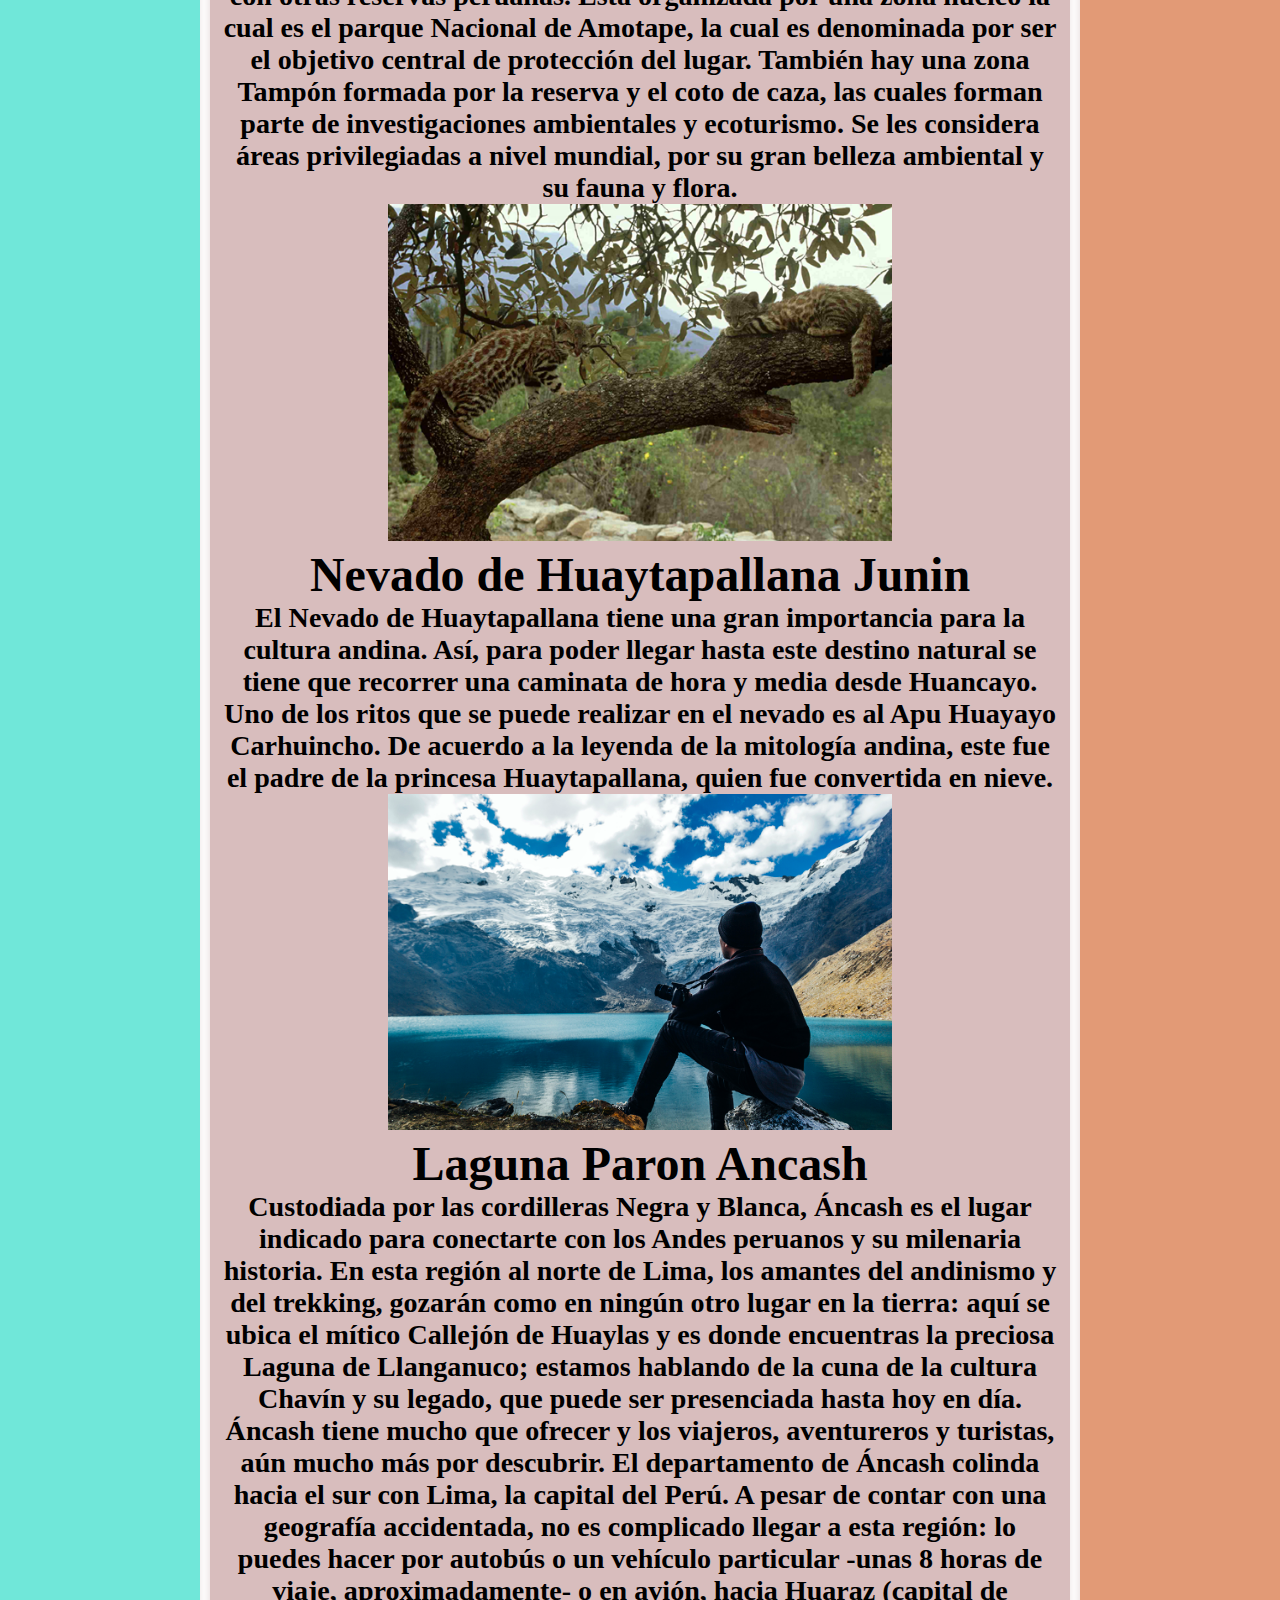
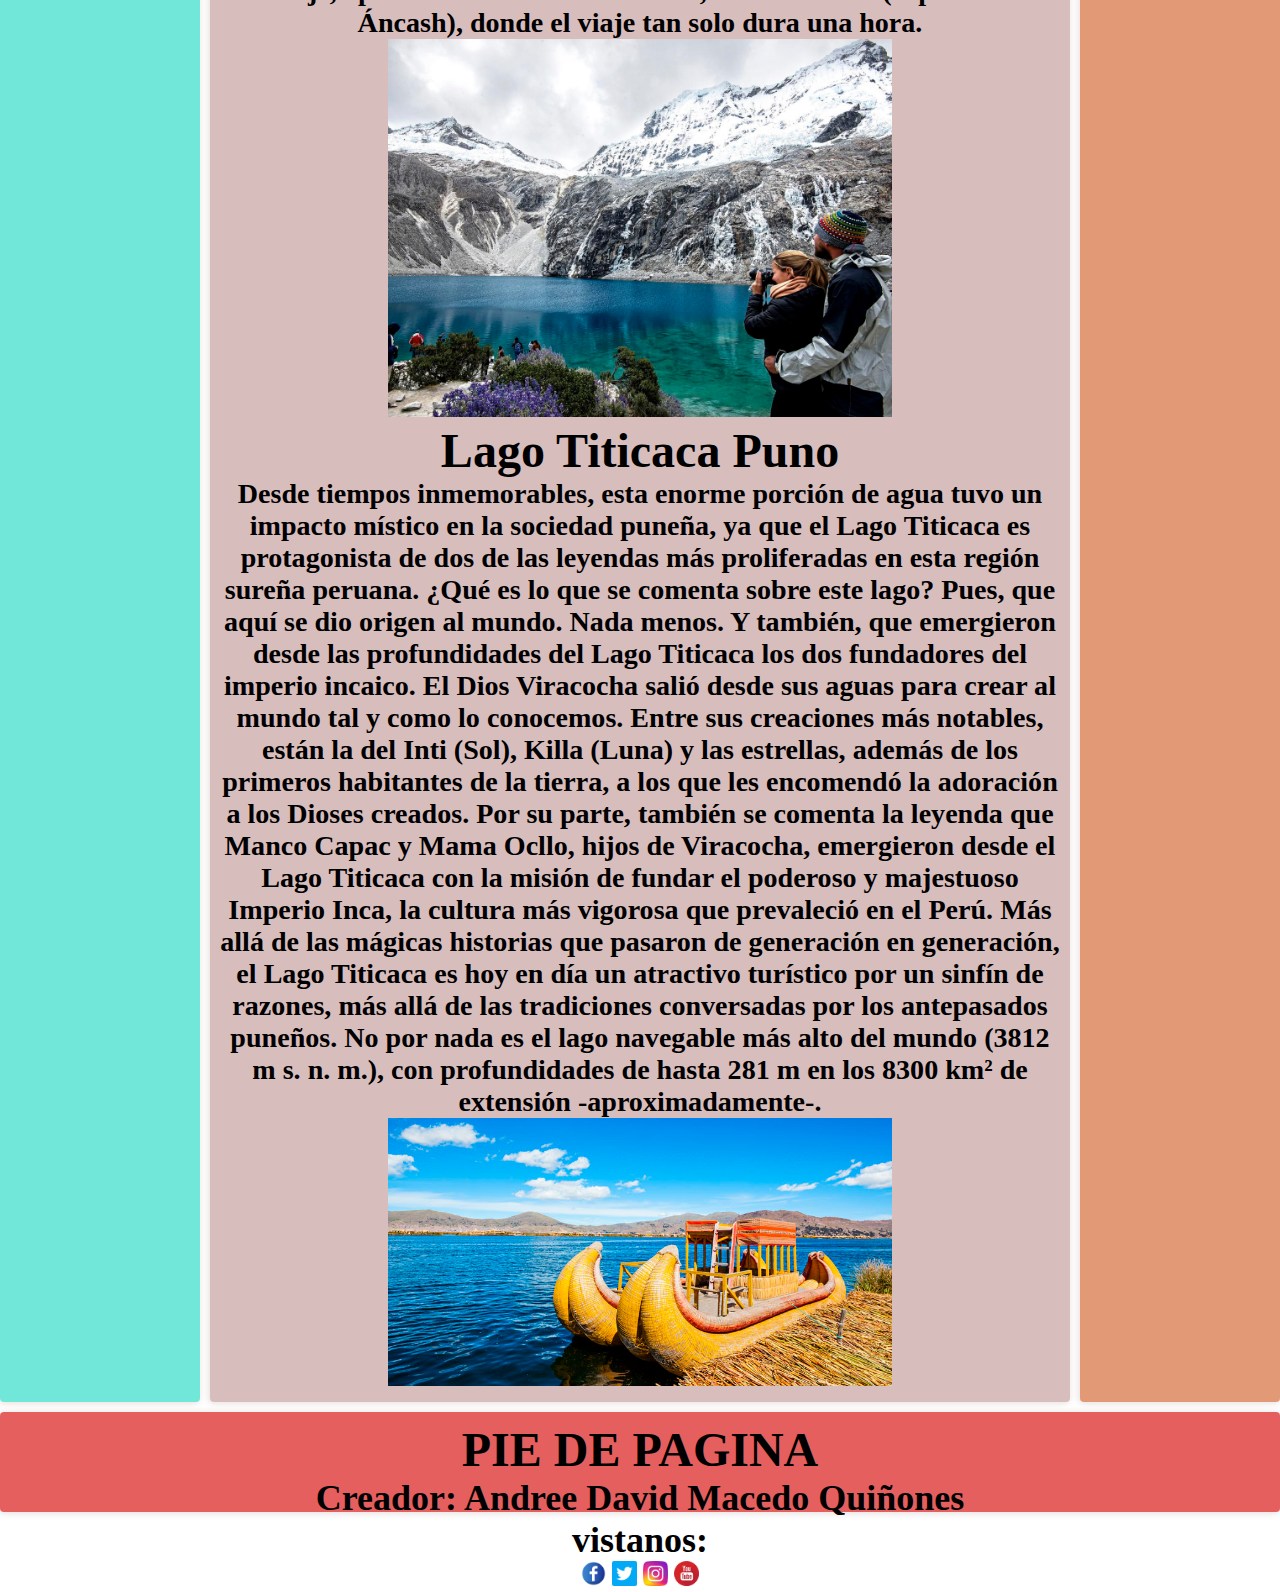
<file: Imagenes/perú.html>
<!DOCTYPE html>
<html lang="es">
<head>
    <meta charset="UTF-8">
    <meta http-equiv="X-UA-Compatible" content="IE=edge">
    <meta name="viewport" content="width=device-width, initial-scale=1.0">
    <link rel="stylesheet" href="/Estilos/perú.css">
    <title>Republica del Perú</title>
</head>
<body>
    <header class="header">
        <h1>REPUBLICA DEL PERÚ</h1>
    </header>
    <nav class="nav">
        <h1> Acerca del Perú</h1>
        <h1>Destinos</h1>
        <h4>Costa</h4>
        <h4>Sierra</h4>
        <h4>Selva</h4>
        <h1>Experiencias</h1>
        <h4>Aventura</h4>
        <h4>Gastronomia</h4>
        <h4>Historico Cultural</h4>
        <h4>Entretenimiento</h4>
        <h4>Naturaleza</h4>
        <h1>Atractivos</h1>
        <h1>Eventos</h1>
        
    </nav>
    <section class="section">
        <h1>Histórico Cultural</h1>
        <h1>Señor de Sipan</h1>
        <h1>¿Cuál es el exponente más sorprendente del pasado en América Latina?</h1>
        <h4>La respuesta inmediata sería: Machu Picchu… y sí, claro que lo es, pero nosotros te decimos: hay más. Por todo el Perú podrás encontrar vestigios maravillosos que sorprenden al mundo, Machu Picchu es un must, pero también lo son Kuélap y Chavín de Huántar, Caral y Chan Chan, las Líneas de Nasca y Sipán… y seguiríamos enumerando!</h4>
        <img src="/Imagenes/sipan.jpg">
        <h1>Centro Historico de Cusco</h1>
        <h3>El corazón del centro histórico de Cusco es, sin duda, su Plaza de Armas, donde parten todos los city tours. A pie, se puede visitar la Catedral, el Templo de la Compañía de Jesús, tomarse fotos en la piedra de los 12 ángulos y, subiendo una cuesta de cuatro cuadras, llegar al barrio de San Blas. Si te queda aliento, puedes seguir subiendo y ver el sunset sobre la Ciudad Imperial.

 

            En buses con vista panorámica se puede conocer Sacsayhuamán, hacer una ofrenda a la tierra con un chamán, conocer cómo se tiñe la lana para lograr las coloridas prendas típicas y terminar en el Qorikancha, templo inca sobre el cual está construido el convento de Santo Domingo. Desde aquí se puede retornar a la Plaza de Armas nuevamente a pie. Porque todo, en Cusco, lleva hasta su centro. Al corazón mismo del gran Imperio.</h3>
            <img src="/Imagenes/cusco01.jpg">
            <h1>Ruta del Cacao Tarapoto</h1>
            <h3>Saborear un delicioso chocolate no solo significa un placer para el paladar sino también prosperidad para miles de familias de Tarapoto, en la selva del Perú.

 

                Todo empieza en un vivero; luego, se pasa a la siembra. Y el momento culminante es ver los árboles repletos de frutas colgantes de color amarillo-naranja guardando el más valioso tesoro: sus semillas. Estas se fermentan y secan al sol, convirtiéndose en un insumo que será la base de los chocolates más finos del mundo.
                
                 
                
                Alto El Sol representa muy bien el compromiso de todo un pueblo con la producción de cacao orgánico de calidad mundial: en esta zona, el visitante podrá vivir el proceso, que terminará por supuesto en la degustación de la dulce semilla milagrosa convertida en chocolate.</h3>
                <img src="/Imagenes/tarapoto.jpg">
        <h1>Desierto de Ica</h1>
        <h3>Debido a su proximidad con Lima, la capital del Perú, Ica es uno de los destinos ideales para escaparse: esta región sureña está ubicada a (aproximadamente) 4 horas de la urbe limeña y tiene un sinnúmero de actividades, tan distintas como divertidas, para los viajeros que se aventuren a recorrer su territorio.


            Porque en Ica, las dunas de sus enormes desiertos resguardan el legado cultural e histórico de antiguas civilizaciones, como también son la locación de un oasis que parece sacado de una película o un cuento de hadas. En Ica abundan las hermosas playas con aguas refrescantes. Ese mismo mar que sirve para practicar tus chapuzones con tu familia y amigos, también es el hábitat de hermosas especies de fauna silvestre, que están ansiosas porque las visites.
            
            
            No es una exageración: en Ica hay una actividad distinta para cada tipo de turista. Es un lugar donde el tiempo pasa volando, porque siempre hay algo qué hacer. ¿No nos crees? No te preocupes, que aquí mencionaremos experiencias de sobra para que puedas elegir las que mejor se adecúan a tu itinerario de viaje.
            
            </h3>
            <img src="/Imagenes/ica.jpg">
            <h1>Pocitas de Mancora Piura</h1>
            <h3>Cuando hablas con alguien de Piura lo primero que sale en la conversación son las playas de Máncora. Este destino es el preferido de prácticamente todos los turistas que llegan hasta aquí. Algunos se quedan en sus extensas playas, bañándose, tomando sol o haciendo surf, pero cerca de estas enormes playas hay un rincón diferente: las Pocitas.

                Esta singular playa recibe su nombre por las pozas naturales que el mar ha ido formando en las rocas que hay en la orilla. En ellas te puedes bañar como si estuvieras en una piscina natural y relajarte al máximo mirando el increíble paisaje alrededor. Un consejo: ve a las pocitas en la tarde y disfruta de su inigualable atardecer mientras te bañas en el Pacífico.
                
                Cómo llegar a las Pocitas de Máncora: llegar a las Pocitas es muy simple. Solo tienes que tomar un mototaxi en la ciudad de Máncora y en menos de 10 minutos estarás allí.</h3>
                <img src="/Imagenes/PIURA.jpg">
        <h1>Reserva de biósfera del Noroeste de Tumbes</h1>
        <h3>Esta Reserva es la más grande de la región tumbesina incluye parte de las provincias de Sullana y Talara en el departamento de Piura. Esta zona protegida consta del parque nacional cerros de Amotape, la Reserva Nacional de Tumbes y en Piura, el Coto de Caza el Angolo.
            La Reserva de la Biósfera fue reconocida por la Unesco en 1977 junto con otras reservas peruanas. Está organizada por una zona núcleo la cual es el parque Nacional de Amotape, la cual es denominada por ser el objetivo central de protección del lugar. También hay una zona Tampón formada por la reserva y el coto de caza, las cuales forman parte de investigaciones ambientales y ecoturismo.
            Se les considera áreas privilegiadas a nivel mundial, por su gran belleza ambiental y su fauna y flora.</h3>
            <img src="/Imagenes/tumbes.png">
        <h1>Nevado de Huaytapallana Junin</h1>
        <h3>El Nevado de Huaytapallana tiene una gran importancia para la cultura andina. Así, para poder llegar hasta este destino natural se tiene que recorrer una caminata de hora y media desde Huancayo.

            Uno de los ritos que se puede realizar en el nevado es al Apu Huayayo Carhuincho. De acuerdo a la leyenda de la mitología andina, este fue el padre de la princesa Huaytapallana, quien fue convertida en nieve.</h3>
            <img src="/Imagenes/junin.jpg">
            <h1>Laguna Paron Ancash</h1>
            <h3>Custodiada por las cordilleras Negra y Blanca, Áncash es el lugar indicado para conectarte con los Andes peruanos y su milenaria historia. En esta región al norte de Lima, los amantes del andinismo y del trekking, gozarán como en ningún otro lugar en la tierra: aquí se ubica el mítico Callejón de Huaylas y es donde encuentras la preciosa Laguna de Llanganuco; estamos hablando de la cuna de la cultura Chavín y su legado, que puede ser presenciada hasta hoy en día. Áncash tiene mucho que ofrecer y los viajeros, aventureros y turistas, aún mucho más por descubrir.


                El departamento de Áncash colinda hacia el sur con Lima, la capital del Perú. A pesar de contar con una geografía accidentada, no es complicado llegar a esta región: lo puedes hacer por autobús o un vehículo particular -unas 8 horas de viaje, aproximadamente- o en avión, hacia Huaraz (capital de Áncash), donde el viaje tan solo dura una hora.</h3>
            <img src="/Imagenes/ancash.jpg">
        <h1>Lago Titicaca Puno</h1>
        <h3>Desde tiempos inmemorables, esta enorme porción de agua tuvo un impacto místico en la sociedad puneña, ya que el Lago Titicaca es protagonista de dos de las leyendas más proliferadas en esta región sureña peruana. ¿Qué es lo que se comenta sobre este lago? Pues, que aquí se dio origen al mundo. Nada menos. Y también, que emergieron desde las profundidades del Lago Titicaca los dos fundadores del imperio incaico.


            El Dios Viracocha salió desde sus aguas para crear al mundo tal y como lo conocemos. Entre sus creaciones más notables, están la del Inti (Sol), Killa (Luna) y las estrellas, además de los primeros habitantes de la tierra, a los que les encomendó la adoración a los Dioses creados. Por su parte, también se comenta la leyenda que Manco Capac y Mama Ocllo, hijos de Viracocha, emergieron desde el Lago Titicaca con la misión de fundar el poderoso y majestuoso Imperio Inca, la cultura más vigorosa que prevaleció en el Perú.
            
            
            Más allá de las mágicas historias que pasaron de generación en generación, el Lago Titicaca es hoy en día un atractivo turístico por un sinfín de razones, más allá de las tradiciones conversadas por los antepasados puneños. No por nada es el lago navegable más alto del mundo (3812 m s. n. m.), con profundidades de hasta 281 m en los 8300 km² de extensión -aproximadamente-.</h3>
            <img src="/Imagenes/puno.jpg">
            
            
        </section>
    <aside class="aside">
        <img src="/Imagenes/futbol.jpg"> 
        <img src="/Imagenes/BOTELLA-FOOTBALL.jpg">
        <img src="/Imagenes/CLARO4.jpg">
        <img src="/Imagenes/cuy magico.jpg">
        <img src="/Imagenes/advindula.jpg">
        <img src="/Imagenes/brecha.jpg">
    </aside>
    <footer class="footer">
        <h1>PIE DE PAGINA</h1>
        <h2>Creador: Andree David Macedo Quiñones</h2>
        <h2>vistanos:</h2>
        <img src="/Iconos/facebook.png">
        <img src="/Iconos/gorjeo.png">
        <img src="/Iconos/instagram.png">
        <img src="/Iconos/youtube.png">

    </footer>
</body>
</html>
</file>
<file: Estilos/style.css>
*{
    margin: 0;
}

nav{
    background-color: rgb(61, 137, 230);
}
.menu{
    text-align: center;
    margin: 0;
}

.menu li{
    display: inline-block;
}

.menu a{
    padding: 45px;
    color: rgb(237, 237, 16);
    text-decoration: orange;
    display: block;

}
.menu a:hover{
    background-color: rgb(225, 156, 66);
    font-size: large;
}

.central{
    background-color: aliceblue;
    color: rgb(13, 0, 255);
    text-align: center;
    overflow: hidden;
    padding: 40px;
}
.aside{
    grid-area: aside;
    background-color: rgba(181, 234, 230, 0.739);
}
</file>
<file: Estilos/argentina.css>
*{
    margin: 0;
    padding: 0;
    box-sizing: border-box;
}
html{
    background-image: url("/Imagenes/argentina.jpg");
    background-position: center center;
    height: 1000px;
    background-size: cover;
    background-attachment: fixed;
}

body{
    font-family: Cambria, Cochin, Georgia, Times, 'Times New Roman', serif;
    font-size: 1.5em;
    min-height: 100%;
}
body > *{
    box-shadow:-1px 1px 7px 0px rgba(64, 214, 214, 0.75);
    border-radius: 4px;
    padding: 10px;
    text-align: center;
}
body{
    display: grid;
    gap: 10px;
    grid-template-areas:
    "header"
    "nav"
    "section"
    "aside"
    "footer" ;
}
.header{
    grid-area: header;
    background-color: rgba(8, 200, 226, 0.739);
}

.nav{
    grid-area: nav;
    background-color: rgba(232, 131, 54, 0.739);
}
.section{
    grid-area: section;
    background-color: rgba(93, 231, 194, 0.739);
}

.aside{
    grid-area: aside;
    background-color: rgba(68, 241, 212, 0.739);
}

.footer{
    grid-area: footer;
    background-color: rgba(12, 207, 237, 0.83);
}
footer img{
    width: 25px;
}
img{
    width: 60%;
}
img:hover{
    
    filter: saturate(100%);
}
@media (min-width:600px){
    body{
        grid-template-columns: 200px auto;
        grid-template-rows: 100px 50px auto 100px;
        grid-template-areas: 
        "header header"
        "nav nav"
        "aside section"
        "footer footer"
        ;
    }
}


@media (min-width:600px){
    body{
        grid-template-columns: 200px auto 200px;
        grid-template-rows: 100px auto 100px;
        grid-template-areas: 
        "header header header"
        "nav section aside"
        "footer footer footer"
        ;
    }
}
</file>
<file: Estilos/colombia.css>
*{
    margin: 0;
    padding: 0;
    box-sizing: border-box;
}


html{
    background-image: url("/Imagenes/COLOMBIA.jpg");
    background-position: center center;
    height: 1000px;
    background-size: cover;
    background-attachment: fixed;
}


body{
    font-family: Cambria, Cochin, Georgia, Times, 'Times New Roman', serif;
    font-size: 1.5em;
    min-height: 100%;
}

body > *{
    box-shadow:-1px 1px 7px 0px rgba(220, 206, 206, 0.75);
    border-radius: 4px;
    padding: 10px;
    text-align: center;
}

body{
    display: grid;
    gap: 10px;
    grid-template-areas:
    "header"
    "nav"
    "section"
    "aside"
    "footer" ;
}

.header{
    grid-area: header;
    background-color: rgba(235, 239, 15, 0.739);
}

.nav{
    grid-area: nav;
    background-color: rgba(238, 238, 46, 0.739);
}
.section{
    grid-area: section;
    background-color: rgba(102, 126, 233, 0.739);
}

.aside{
    grid-area: aside;
    background-color: rgba(223, 58, 58, 0.739);
}

.footer{
    grid-area: footer;
    background-color: rgba(224, 62, 62, 0.83);
}
footer img{
    width: 25px;
}

img{
    width: 60%;
}
img:hover{
    
    filter: saturate(100%);
}

@media (min-width:600px){
    body{
        grid-template-columns: 200px auto;
        grid-template-rows: 100px 50px auto 100px;
        grid-template-areas: 
        "header header"
        "nav nav"
        "aside section"
        "footer footer"
        ;
    }
}


@media (min-width:600px){
    body{
        grid-template-columns: 200px auto 200px;
        grid-template-rows: 100px auto 100px;
        grid-template-areas: 
        "header header header"
        "nav section aside"
        "footer footer footer"
        ;
    }
}
</file>
<file: Estilos/perú.css>
*{
    margin: 0;
    padding: 0;
    box-sizing: border-box;
}


html{
    background-image: url("/Imagenes/image.jpg");
    background-position: center center;
    height: 1000px;
    background-size: cover;
    background-attachment: fixed;
}


body{
    font-family: Cambria, Cochin, Georgia, Times, 'Times New Roman', serif;
    font-size: 1.5em;
    min-height: 100%;
}

body > *{
    box-shadow:-1px 1px 7px 0px rgba(220, 206, 206, 0.75);
    border-radius: 4px;
    padding: 10px;
    text-align: center;
}

body{
    display: grid;
    gap: 10px;
    grid-template-areas:
    "header"
    "nav"
    "section"
    "aside"
    "footer" ;
}

.header{
    grid-area: header;
    background-color: rgba(226, 8, 8, 0.739);
}

.nav{
    grid-area: nav;
    background-color: rgba(61, 223, 204, 0.739);
}
.section{
    grid-area: section;
    background-color: rgba(202, 166, 166, 0.739);
}

.aside{
    grid-area: aside;
    background-color: rgba(215, 118, 69, 0.739);
}

.footer{
    grid-area: footer;
    background-color: rgba(224, 62, 62, 0.83);
}
footer img{
    width: 25px;
}

img{
    width: 60%;
}
img:hover{
    
    filter: saturate(100%);
}

@media (min-width:600px){
    body{
        grid-template-columns: 200px auto;
        grid-template-rows: 100px 50px auto 100px;
        grid-template-areas: 
        "header header"
        "nav nav"
        "aside section"
        "footer footer"
        ;
    }
}


@media (min-width:600px){
    body{
        grid-template-columns: 200px auto 200px;
        grid-template-rows: 100px auto 100px;
        grid-template-areas: 
        "header header header"
        "nav section aside"
        "footer footer footer"
        ;
    }
}
</file>
